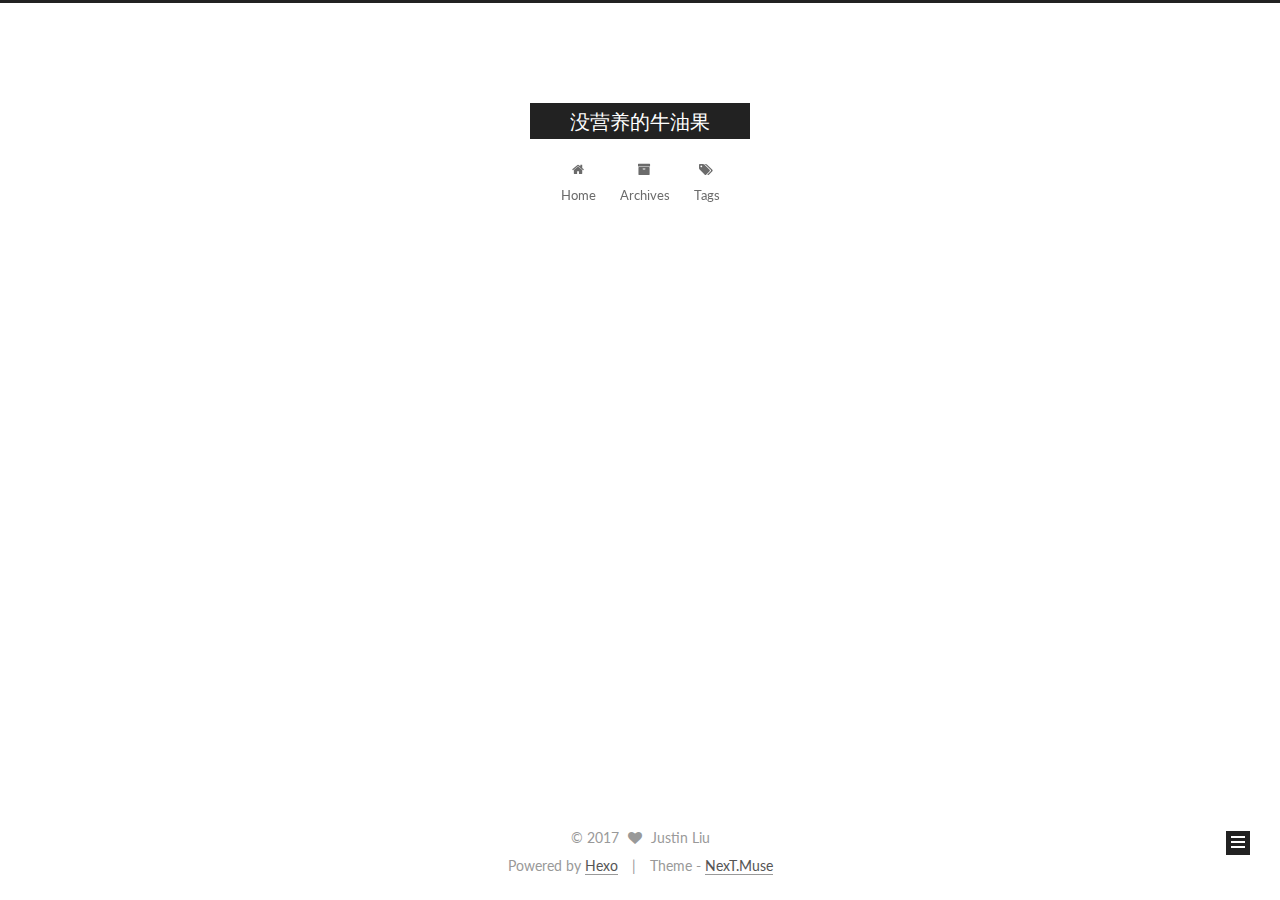
<file: index.html>
<!DOCTYPE html>



  


<html class="theme-next muse use-motion" lang="">
<head>
  <meta charset="UTF-8"/>
<meta http-equiv="X-UA-Compatible" content="IE=edge" />
<meta name="viewport" content="width=device-width, initial-scale=1, maximum-scale=1"/>
<meta name="theme-color" content="#222">









<meta http-equiv="Cache-Control" content="no-transform" />
<meta http-equiv="Cache-Control" content="no-siteapp" />















  
  
  <link href="/lib/fancybox/source/jquery.fancybox.css?v=2.1.5" rel="stylesheet" type="text/css" />




  
  
  
  

  
    
    
  

  

  

  

  

  
    
    
    <link href="//fonts.googleapis.com/css?family=Lato:300,300italic,400,400italic,700,700italic&subset=latin,latin-ext" rel="stylesheet" type="text/css">
  






<link href="/lib/font-awesome/css/font-awesome.min.css?v=4.6.2" rel="stylesheet" type="text/css" />

<link href="/css/main.css?v=5.1.2" rel="stylesheet" type="text/css" />


  <meta name="keywords" content="Hexo, NexT" />








  <link rel="shortcut icon" type="image/x-icon" href="/favicon.ico?v=5.1.2" />






<meta name="description" content="WTF">
<meta property="og:type" content="website">
<meta property="og:title" content="没营养的牛油果">
<meta property="og:url" content="http://yoursite.com/index.html">
<meta property="og:site_name" content="没营养的牛油果">
<meta property="og:description" content="WTF">
<meta name="twitter:card" content="summary">
<meta name="twitter:title" content="没营养的牛油果">
<meta name="twitter:description" content="WTF">



<script type="text/javascript" id="hexo.configurations">
  var NexT = window.NexT || {};
  var CONFIG = {
    root: '/',
    scheme: 'Muse',
    sidebar: {"position":"left","display":"post","offset":12,"offset_float":12,"b2t":false,"scrollpercent":false,"onmobile":false},
    fancybox: true,
    tabs: true,
    motion: true,
    duoshuo: {
      userId: '0',
      author: 'Author'
    },
    algolia: {
      applicationID: '',
      apiKey: '',
      indexName: '',
      hits: {"per_page":10},
      labels: {"input_placeholder":"Search for Posts","hits_empty":"We didn't find any results for the search: ${query}","hits_stats":"${hits} results found in ${time} ms"}
    }
  };
</script>



  <link rel="canonical" href="http://yoursite.com/"/>





  <title>没营养的牛油果</title>
  














</head>

<body itemscope itemtype="http://schema.org/WebPage" lang="">

  
  
    
  

  <div class="container sidebar-position-left 
   page-home 
 ">
    <div class="headband"></div>

    <header id="header" class="header" itemscope itemtype="http://schema.org/WPHeader">
      <div class="header-inner"><div class="site-brand-wrapper">
  <div class="site-meta ">
    

    <div class="custom-logo-site-title">
      <a href="/"  class="brand" rel="start">
        <span class="logo-line-before"><i></i></span>
        <span class="site-title">没营养的牛油果</span>
        <span class="logo-line-after"><i></i></span>
      </a>
    </div>
      
        <p class="site-subtitle"></p>
      
  </div>

  <div class="site-nav-toggle">
    <button>
      <span class="btn-bar"></span>
      <span class="btn-bar"></span>
      <span class="btn-bar"></span>
    </button>
  </div>
</div>

<nav class="site-nav">
  

  
    <ul id="menu" class="menu">
      
        
        <li class="menu-item menu-item-home">
          <a href="/" rel="section">
            
              <i class="menu-item-icon fa fa-fw fa-home"></i> <br />
            
            Home
          </a>
        </li>
      
        
        <li class="menu-item menu-item-archives">
          <a href="/archives/" rel="section">
            
              <i class="menu-item-icon fa fa-fw fa-archive"></i> <br />
            
            Archives
          </a>
        </li>
      
        
        <li class="menu-item menu-item-tags">
          <a href="/tags/" rel="section">
            
              <i class="menu-item-icon fa fa-fw fa-tags"></i> <br />
            
            Tags
          </a>
        </li>
      

      
    </ul>
  

  
</nav>



 </div>
    </header>

    <main id="main" class="main">
      <div class="main-inner">
        <div class="content-wrap">
          <div id="content" class="content">
            
  <section id="posts" class="posts-expand">
    
      

  

  
  
  

  <article class="post post-type-normal" itemscope itemtype="http://schema.org/Article">
  
  
  
  <div class="post-block">
    <link itemprop="mainEntityOfPage" href="http://yoursite.com/2017/08/03/helloworld/">

    <span hidden itemprop="author" itemscope itemtype="http://schema.org/Person">
      <meta itemprop="name" content="Justin Liu">
      <meta itemprop="description" content="">
      <meta itemprop="image" content="/images/avatar.gif">
    </span>

    <span hidden itemprop="publisher" itemscope itemtype="http://schema.org/Organization">
      <meta itemprop="name" content="没营养的牛油果">
    </span>

    
      <header class="post-header">

        
        
          <h1 class="post-title" itemprop="name headline">
                
                <a class="post-title-link" href="/2017/08/03/helloworld/" itemprop="url">helloworld</a></h1>
        

        <div class="post-meta">
          <span class="post-time">
            
              <span class="post-meta-item-icon">
                <i class="fa fa-calendar-o"></i>
              </span>
              
                <span class="post-meta-item-text">Posted on</span>
              
              <time title="Post created" itemprop="dateCreated datePublished" datetime="2017-08-03T15:44:19+08:00">
                2017-08-03
              </time>
            

            

            
          </span>

          

          
            
          

          
          

          

          

          

        </div>
      </header>
    

    
    
    
    <div class="post-body" itemprop="articleBody">

      
      

      
        
          
            <p>HELLO WORLD</p>

          
        
      
    </div>
    
    
    

    

    

    

    <footer class="post-footer">
      

      

      

      
      
        <div class="post-eof"></div>
      
    </footer>
  </div>
  
  
  
  </article>


    
  </section>

  


          </div>
          


          

        </div>
        
          
  
  <div class="sidebar-toggle">
    <div class="sidebar-toggle-line-wrap">
      <span class="sidebar-toggle-line sidebar-toggle-line-first"></span>
      <span class="sidebar-toggle-line sidebar-toggle-line-middle"></span>
      <span class="sidebar-toggle-line sidebar-toggle-line-last"></span>
    </div>
  </div>

  <aside id="sidebar" class="sidebar">
    
    <div class="sidebar-inner">

      

      

      <section class="site-overview sidebar-panel sidebar-panel-active">
        <div class="site-author motion-element" itemprop="author" itemscope itemtype="http://schema.org/Person">
          <img class="site-author-image" itemprop="image"
               src="/images/avatar.gif"
               alt="Justin Liu" />
          <p class="site-author-name" itemprop="name">Justin Liu</p>
           
              <p class="site-description motion-element" itemprop="description">WTF</p>
          
        </div>
        <nav class="site-state motion-element">

          
            <div class="site-state-item site-state-posts">
              <a href="/archives/">
                <span class="site-state-item-count">1</span>
                <span class="site-state-item-name">posts</span>
              </a>
            </div>
          

          

          

        </nav>

        

        <div class="links-of-author motion-element">
          
        </div>

        
        

        
        

        


      </section>

      

      

    </div>
  </aside>


        
      </div>
    </main>

    <footer id="footer" class="footer">
      <div class="footer-inner">
        <div class="copyright" >
  
  &copy; 
  <span itemprop="copyrightYear">2017</span>
  <span class="with-love">
    <i class="fa fa-heart"></i>
  </span>
  <span class="author" itemprop="copyrightHolder">Justin Liu</span>
</div>


<div class="powered-by">
  Powered by <a class="theme-link" href="https://hexo.io">Hexo</a>
</div>

<div class="theme-info">
  Theme -
  <a class="theme-link" href="https://github.com/iissnan/hexo-theme-next">
    NexT.Muse
  </a>
</div>


        

        
      </div>
    </footer>

    
      <div class="back-to-top">
        <i class="fa fa-arrow-up"></i>
        
      </div>
    

  </div>

  

<script type="text/javascript">
  if (Object.prototype.toString.call(window.Promise) !== '[object Function]') {
    window.Promise = null;
  }
</script>









  












  
  <script type="text/javascript" src="/lib/jquery/index.js?v=2.1.3"></script>

  
  <script type="text/javascript" src="/lib/fastclick/lib/fastclick.min.js?v=1.0.6"></script>

  
  <script type="text/javascript" src="/lib/jquery_lazyload/jquery.lazyload.js?v=1.9.7"></script>

  
  <script type="text/javascript" src="/lib/velocity/velocity.min.js?v=1.2.1"></script>

  
  <script type="text/javascript" src="/lib/velocity/velocity.ui.min.js?v=1.2.1"></script>

  
  <script type="text/javascript" src="/lib/fancybox/source/jquery.fancybox.pack.js?v=2.1.5"></script>


  


  <script type="text/javascript" src="/js/src/utils.js?v=5.1.2"></script>

  <script type="text/javascript" src="/js/src/motion.js?v=5.1.2"></script>



  
  

  
    <script type="text/javascript" src="/js/src/scrollspy.js?v=5.1.2"></script>
<script type="text/javascript" src="/js/src/post-details.js?v=5.1.2"></script>

  

  


  <script type="text/javascript" src="/js/src/bootstrap.js?v=5.1.2"></script>



  


  




	





  





  






  





  

  

  

  

  

  

</body>
</html>
</file>
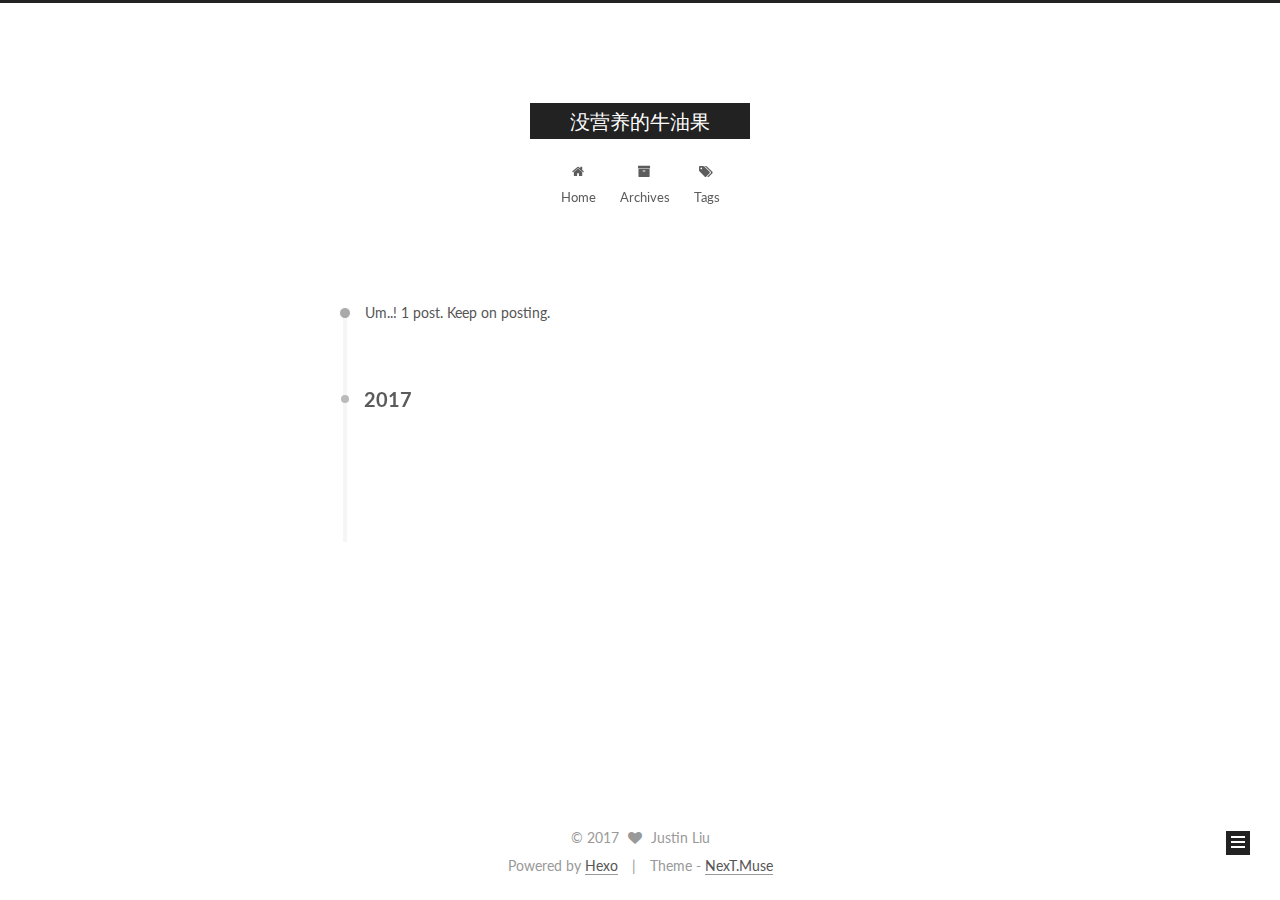
<file: archives/index.html>
<!DOCTYPE html>



  


<html class="theme-next muse use-motion" lang="">
<head>
  <meta charset="UTF-8"/>
<meta http-equiv="X-UA-Compatible" content="IE=edge" />
<meta name="viewport" content="width=device-width, initial-scale=1, maximum-scale=1"/>
<meta name="theme-color" content="#222">









<meta http-equiv="Cache-Control" content="no-transform" />
<meta http-equiv="Cache-Control" content="no-siteapp" />















  
  
  <link href="/lib/fancybox/source/jquery.fancybox.css?v=2.1.5" rel="stylesheet" type="text/css" />




  
  
  
  

  
    
    
  

  

  

  

  

  
    
    
    <link href="//fonts.googleapis.com/css?family=Lato:300,300italic,400,400italic,700,700italic&subset=latin,latin-ext" rel="stylesheet" type="text/css">
  






<link href="/lib/font-awesome/css/font-awesome.min.css?v=4.6.2" rel="stylesheet" type="text/css" />

<link href="/css/main.css?v=5.1.2" rel="stylesheet" type="text/css" />


  <meta name="keywords" content="Hexo, NexT" />








  <link rel="shortcut icon" type="image/x-icon" href="/favicon.ico?v=5.1.2" />






<meta name="description" content="WTF">
<meta property="og:type" content="website">
<meta property="og:title" content="没营养的牛油果">
<meta property="og:url" content="http://yoursite.com/archives/index.html">
<meta property="og:site_name" content="没营养的牛油果">
<meta property="og:description" content="WTF">
<meta name="twitter:card" content="summary">
<meta name="twitter:title" content="没营养的牛油果">
<meta name="twitter:description" content="WTF">



<script type="text/javascript" id="hexo.configurations">
  var NexT = window.NexT || {};
  var CONFIG = {
    root: '/',
    scheme: 'Muse',
    sidebar: {"position":"left","display":"post","offset":12,"offset_float":12,"b2t":false,"scrollpercent":false,"onmobile":false},
    fancybox: true,
    tabs: true,
    motion: true,
    duoshuo: {
      userId: '0',
      author: 'Author'
    },
    algolia: {
      applicationID: '',
      apiKey: '',
      indexName: '',
      hits: {"per_page":10},
      labels: {"input_placeholder":"Search for Posts","hits_empty":"We didn't find any results for the search: ${query}","hits_stats":"${hits} results found in ${time} ms"}
    }
  };
</script>



  <link rel="canonical" href="http://yoursite.com/archives/"/>





  <title>Archive | 没营养的牛油果</title>
  














</head>

<body itemscope itemtype="http://schema.org/WebPage" lang="">

  
  
    
  

  <div class="container sidebar-position-left  page-archive  ">
    <div class="headband"></div>

    <header id="header" class="header" itemscope itemtype="http://schema.org/WPHeader">
      <div class="header-inner"><div class="site-brand-wrapper">
  <div class="site-meta ">
    

    <div class="custom-logo-site-title">
      <a href="/"  class="brand" rel="start">
        <span class="logo-line-before"><i></i></span>
        <span class="site-title">没营养的牛油果</span>
        <span class="logo-line-after"><i></i></span>
      </a>
    </div>
      
        <p class="site-subtitle"></p>
      
  </div>

  <div class="site-nav-toggle">
    <button>
      <span class="btn-bar"></span>
      <span class="btn-bar"></span>
      <span class="btn-bar"></span>
    </button>
  </div>
</div>

<nav class="site-nav">
  

  
    <ul id="menu" class="menu">
      
        
        <li class="menu-item menu-item-home">
          <a href="/" rel="section">
            
              <i class="menu-item-icon fa fa-fw fa-home"></i> <br />
            
            Home
          </a>
        </li>
      
        
        <li class="menu-item menu-item-archives">
          <a href="/archives/" rel="section">
            
              <i class="menu-item-icon fa fa-fw fa-archive"></i> <br />
            
            Archives
          </a>
        </li>
      
        
        <li class="menu-item menu-item-tags">
          <a href="/tags/" rel="section">
            
              <i class="menu-item-icon fa fa-fw fa-tags"></i> <br />
            
            Tags
          </a>
        </li>
      

      
    </ul>
  

  
</nav>



 </div>
    </header>

    <main id="main" class="main">
      <div class="main-inner">
        <div class="content-wrap">
          <div id="content" class="content">
            

  
  
  
  <div class="post-block archive">
    <div id="posts" class="posts-collapse">
      <span class="archive-move-on"></span>

      <span class="archive-page-counter">
        
        
        
          
        
        Um..! 1 post. Keep on posting.
      </span>

      

        
        
        

        
          
          <div class="collection-title">
            <h2 class="archive-year motion-element" id="archive-year-2017">2017</h2>
          </div>
        
        

        

  <article class="post post-type-normal" itemscope itemtype="http://schema.org/Article">
    <header class="post-header">

      <h2 class="post-title">
        
            <a class="post-title-link" href="/2017/08/03/helloworld/" itemprop="url">
              
                <span itemprop="name">helloworld</span>
              
            </a>
        
      </h2>

      <div class="post-meta">
        <time class="post-time" itemprop="dateCreated"
              datetime="2017-08-03T15:44:19+08:00"
              content="2017-08-03" >
          08-03
        </time>
      </div>

    </header>
  </article>



      

    </div>
  </div>
  
  
  

  



          </div>
          


          

        </div>
        
          
  
  <div class="sidebar-toggle">
    <div class="sidebar-toggle-line-wrap">
      <span class="sidebar-toggle-line sidebar-toggle-line-first"></span>
      <span class="sidebar-toggle-line sidebar-toggle-line-middle"></span>
      <span class="sidebar-toggle-line sidebar-toggle-line-last"></span>
    </div>
  </div>

  <aside id="sidebar" class="sidebar">
    
    <div class="sidebar-inner">

      

      

      <section class="site-overview sidebar-panel sidebar-panel-active">
        <div class="site-author motion-element" itemprop="author" itemscope itemtype="http://schema.org/Person">
          <img class="site-author-image" itemprop="image"
               src="/images/avatar.gif"
               alt="Justin Liu" />
          <p class="site-author-name" itemprop="name">Justin Liu</p>
           
              <p class="site-description motion-element" itemprop="description">WTF</p>
          
        </div>
        <nav class="site-state motion-element">

          
            <div class="site-state-item site-state-posts">
              <a href="/archives/">
                <span class="site-state-item-count">1</span>
                <span class="site-state-item-name">posts</span>
              </a>
            </div>
          

          

          

        </nav>

        

        <div class="links-of-author motion-element">
          
        </div>

        
        

        
        

        


      </section>

      

      

    </div>
  </aside>


        
      </div>
    </main>

    <footer id="footer" class="footer">
      <div class="footer-inner">
        <div class="copyright" >
  
  &copy; 
  <span itemprop="copyrightYear">2017</span>
  <span class="with-love">
    <i class="fa fa-heart"></i>
  </span>
  <span class="author" itemprop="copyrightHolder">Justin Liu</span>
</div>


<div class="powered-by">
  Powered by <a class="theme-link" href="https://hexo.io">Hexo</a>
</div>

<div class="theme-info">
  Theme -
  <a class="theme-link" href="https://github.com/iissnan/hexo-theme-next">
    NexT.Muse
  </a>
</div>


        

        
      </div>
    </footer>

    
      <div class="back-to-top">
        <i class="fa fa-arrow-up"></i>
        
      </div>
    

  </div>

  

<script type="text/javascript">
  if (Object.prototype.toString.call(window.Promise) !== '[object Function]') {
    window.Promise = null;
  }
</script>









  












  
  <script type="text/javascript" src="/lib/jquery/index.js?v=2.1.3"></script>

  
  <script type="text/javascript" src="/lib/fastclick/lib/fastclick.min.js?v=1.0.6"></script>

  
  <script type="text/javascript" src="/lib/jquery_lazyload/jquery.lazyload.js?v=1.9.7"></script>

  
  <script type="text/javascript" src="/lib/velocity/velocity.min.js?v=1.2.1"></script>

  
  <script type="text/javascript" src="/lib/velocity/velocity.ui.min.js?v=1.2.1"></script>

  
  <script type="text/javascript" src="/lib/fancybox/source/jquery.fancybox.pack.js?v=2.1.5"></script>


  


  <script type="text/javascript" src="/js/src/utils.js?v=5.1.2"></script>

  <script type="text/javascript" src="/js/src/motion.js?v=5.1.2"></script>



  
  

  
  
    <script type="text/javascript" id="motion.page.archive">
      $('.archive-year').velocity('transition.slideLeftIn');
    </script>
  


  


  <script type="text/javascript" src="/js/src/bootstrap.js?v=5.1.2"></script>



  


  




	





  





  






  





  

  

  

  

  

  

</body>
</html>
</file>
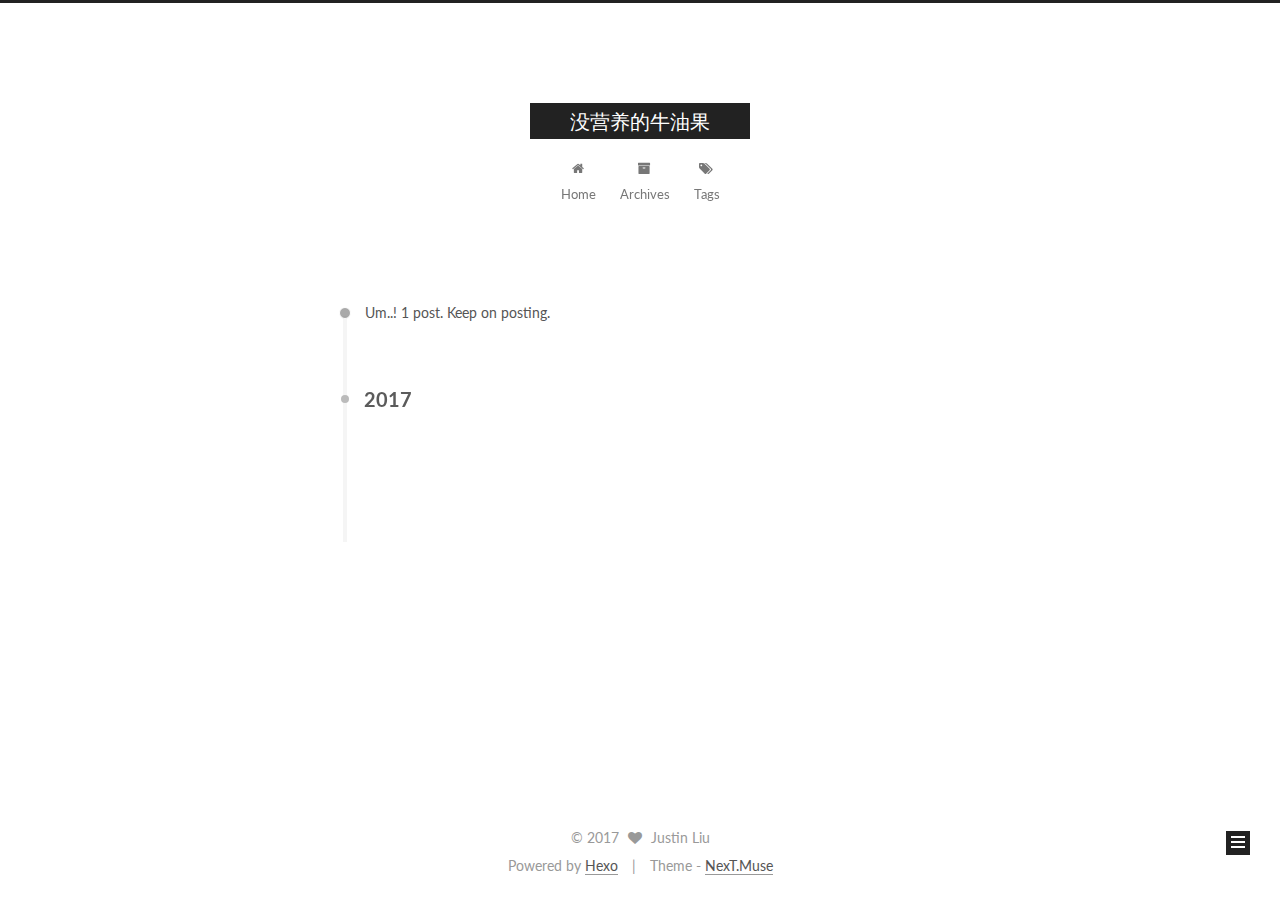
<file: archives/2017/index.html>
<!DOCTYPE html>



  


<html class="theme-next muse use-motion" lang="">
<head>
  <meta charset="UTF-8"/>
<meta http-equiv="X-UA-Compatible" content="IE=edge" />
<meta name="viewport" content="width=device-width, initial-scale=1, maximum-scale=1"/>
<meta name="theme-color" content="#222">









<meta http-equiv="Cache-Control" content="no-transform" />
<meta http-equiv="Cache-Control" content="no-siteapp" />















  
  
  <link href="/lib/fancybox/source/jquery.fancybox.css?v=2.1.5" rel="stylesheet" type="text/css" />




  
  
  
  

  
    
    
  

  

  

  

  

  
    
    
    <link href="//fonts.googleapis.com/css?family=Lato:300,300italic,400,400italic,700,700italic&subset=latin,latin-ext" rel="stylesheet" type="text/css">
  






<link href="/lib/font-awesome/css/font-awesome.min.css?v=4.6.2" rel="stylesheet" type="text/css" />

<link href="/css/main.css?v=5.1.2" rel="stylesheet" type="text/css" />


  <meta name="keywords" content="Hexo, NexT" />








  <link rel="shortcut icon" type="image/x-icon" href="/favicon.ico?v=5.1.2" />






<meta name="description" content="WTF">
<meta property="og:type" content="website">
<meta property="og:title" content="没营养的牛油果">
<meta property="og:url" content="http://yoursite.com/archives/2017/index.html">
<meta property="og:site_name" content="没营养的牛油果">
<meta property="og:description" content="WTF">
<meta name="twitter:card" content="summary">
<meta name="twitter:title" content="没营养的牛油果">
<meta name="twitter:description" content="WTF">



<script type="text/javascript" id="hexo.configurations">
  var NexT = window.NexT || {};
  var CONFIG = {
    root: '/',
    scheme: 'Muse',
    sidebar: {"position":"left","display":"post","offset":12,"offset_float":12,"b2t":false,"scrollpercent":false,"onmobile":false},
    fancybox: true,
    tabs: true,
    motion: true,
    duoshuo: {
      userId: '0',
      author: 'Author'
    },
    algolia: {
      applicationID: '',
      apiKey: '',
      indexName: '',
      hits: {"per_page":10},
      labels: {"input_placeholder":"Search for Posts","hits_empty":"We didn't find any results for the search: ${query}","hits_stats":"${hits} results found in ${time} ms"}
    }
  };
</script>



  <link rel="canonical" href="http://yoursite.com/archives/2017/"/>





  <title>Archive | 没营养的牛油果</title>
  














</head>

<body itemscope itemtype="http://schema.org/WebPage" lang="">

  
  
    
  

  <div class="container sidebar-position-left  page-archive  ">
    <div class="headband"></div>

    <header id="header" class="header" itemscope itemtype="http://schema.org/WPHeader">
      <div class="header-inner"><div class="site-brand-wrapper">
  <div class="site-meta ">
    

    <div class="custom-logo-site-title">
      <a href="/"  class="brand" rel="start">
        <span class="logo-line-before"><i></i></span>
        <span class="site-title">没营养的牛油果</span>
        <span class="logo-line-after"><i></i></span>
      </a>
    </div>
      
        <p class="site-subtitle"></p>
      
  </div>

  <div class="site-nav-toggle">
    <button>
      <span class="btn-bar"></span>
      <span class="btn-bar"></span>
      <span class="btn-bar"></span>
    </button>
  </div>
</div>

<nav class="site-nav">
  

  
    <ul id="menu" class="menu">
      
        
        <li class="menu-item menu-item-home">
          <a href="/" rel="section">
            
              <i class="menu-item-icon fa fa-fw fa-home"></i> <br />
            
            Home
          </a>
        </li>
      
        
        <li class="menu-item menu-item-archives">
          <a href="/archives/" rel="section">
            
              <i class="menu-item-icon fa fa-fw fa-archive"></i> <br />
            
            Archives
          </a>
        </li>
      
        
        <li class="menu-item menu-item-tags">
          <a href="/tags/" rel="section">
            
              <i class="menu-item-icon fa fa-fw fa-tags"></i> <br />
            
            Tags
          </a>
        </li>
      

      
    </ul>
  

  
</nav>



 </div>
    </header>

    <main id="main" class="main">
      <div class="main-inner">
        <div class="content-wrap">
          <div id="content" class="content">
            

  
  
  
  <div class="post-block archive">
    <div id="posts" class="posts-collapse">
      <span class="archive-move-on"></span>

      <span class="archive-page-counter">
        
        
        
          
        
        Um..! 1 post. Keep on posting.
      </span>

      

        
        
        

        
          
          <div class="collection-title">
            <h2 class="archive-year motion-element" id="archive-year-2017">2017</h2>
          </div>
        
        

        

  <article class="post post-type-normal" itemscope itemtype="http://schema.org/Article">
    <header class="post-header">

      <h2 class="post-title">
        
            <a class="post-title-link" href="/2017/08/03/helloworld/" itemprop="url">
              
                <span itemprop="name">helloworld</span>
              
            </a>
        
      </h2>

      <div class="post-meta">
        <time class="post-time" itemprop="dateCreated"
              datetime="2017-08-03T15:44:19+08:00"
              content="2017-08-03" >
          08-03
        </time>
      </div>

    </header>
  </article>



      

    </div>
  </div>
  
  
  

  



          </div>
          


          

        </div>
        
          
  
  <div class="sidebar-toggle">
    <div class="sidebar-toggle-line-wrap">
      <span class="sidebar-toggle-line sidebar-toggle-line-first"></span>
      <span class="sidebar-toggle-line sidebar-toggle-line-middle"></span>
      <span class="sidebar-toggle-line sidebar-toggle-line-last"></span>
    </div>
  </div>

  <aside id="sidebar" class="sidebar">
    
    <div class="sidebar-inner">

      

      

      <section class="site-overview sidebar-panel sidebar-panel-active">
        <div class="site-author motion-element" itemprop="author" itemscope itemtype="http://schema.org/Person">
          <img class="site-author-image" itemprop="image"
               src="/images/avatar.gif"
               alt="Justin Liu" />
          <p class="site-author-name" itemprop="name">Justin Liu</p>
           
              <p class="site-description motion-element" itemprop="description">WTF</p>
          
        </div>
        <nav class="site-state motion-element">

          
            <div class="site-state-item site-state-posts">
              <a href="/archives/">
                <span class="site-state-item-count">1</span>
                <span class="site-state-item-name">posts</span>
              </a>
            </div>
          

          

          

        </nav>

        

        <div class="links-of-author motion-element">
          
        </div>

        
        

        
        

        


      </section>

      

      

    </div>
  </aside>


        
      </div>
    </main>

    <footer id="footer" class="footer">
      <div class="footer-inner">
        <div class="copyright" >
  
  &copy; 
  <span itemprop="copyrightYear">2017</span>
  <span class="with-love">
    <i class="fa fa-heart"></i>
  </span>
  <span class="author" itemprop="copyrightHolder">Justin Liu</span>
</div>


<div class="powered-by">
  Powered by <a class="theme-link" href="https://hexo.io">Hexo</a>
</div>

<div class="theme-info">
  Theme -
  <a class="theme-link" href="https://github.com/iissnan/hexo-theme-next">
    NexT.Muse
  </a>
</div>


        

        
      </div>
    </footer>

    
      <div class="back-to-top">
        <i class="fa fa-arrow-up"></i>
        
      </div>
    

  </div>

  

<script type="text/javascript">
  if (Object.prototype.toString.call(window.Promise) !== '[object Function]') {
    window.Promise = null;
  }
</script>









  












  
  <script type="text/javascript" src="/lib/jquery/index.js?v=2.1.3"></script>

  
  <script type="text/javascript" src="/lib/fastclick/lib/fastclick.min.js?v=1.0.6"></script>

  
  <script type="text/javascript" src="/lib/jquery_lazyload/jquery.lazyload.js?v=1.9.7"></script>

  
  <script type="text/javascript" src="/lib/velocity/velocity.min.js?v=1.2.1"></script>

  
  <script type="text/javascript" src="/lib/velocity/velocity.ui.min.js?v=1.2.1"></script>

  
  <script type="text/javascript" src="/lib/fancybox/source/jquery.fancybox.pack.js?v=2.1.5"></script>


  


  <script type="text/javascript" src="/js/src/utils.js?v=5.1.2"></script>

  <script type="text/javascript" src="/js/src/motion.js?v=5.1.2"></script>



  
  

  
  
    <script type="text/javascript" id="motion.page.archive">
      $('.archive-year').velocity('transition.slideLeftIn');
    </script>
  


  


  <script type="text/javascript" src="/js/src/bootstrap.js?v=5.1.2"></script>



  


  




	





  





  






  





  

  

  

  

  

  

</body>
</html>
</file>
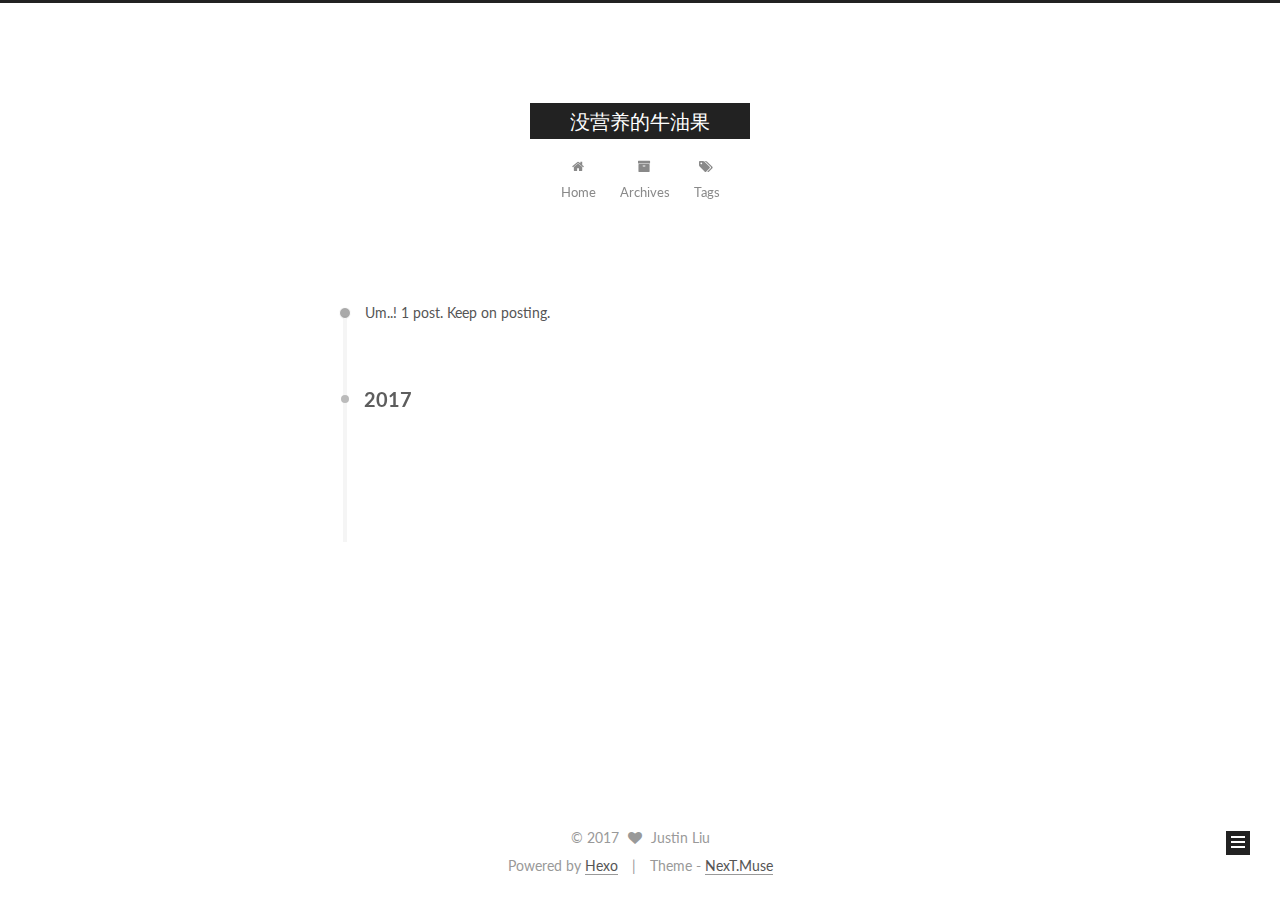
<file: archives/2017/08/index.html>
<!DOCTYPE html>



  


<html class="theme-next muse use-motion" lang="">
<head>
  <meta charset="UTF-8"/>
<meta http-equiv="X-UA-Compatible" content="IE=edge" />
<meta name="viewport" content="width=device-width, initial-scale=1, maximum-scale=1"/>
<meta name="theme-color" content="#222">









<meta http-equiv="Cache-Control" content="no-transform" />
<meta http-equiv="Cache-Control" content="no-siteapp" />















  
  
  <link href="/lib/fancybox/source/jquery.fancybox.css?v=2.1.5" rel="stylesheet" type="text/css" />




  
  
  
  

  
    
    
  

  

  

  

  

  
    
    
    <link href="//fonts.googleapis.com/css?family=Lato:300,300italic,400,400italic,700,700italic&subset=latin,latin-ext" rel="stylesheet" type="text/css">
  






<link href="/lib/font-awesome/css/font-awesome.min.css?v=4.6.2" rel="stylesheet" type="text/css" />

<link href="/css/main.css?v=5.1.2" rel="stylesheet" type="text/css" />


  <meta name="keywords" content="Hexo, NexT" />








  <link rel="shortcut icon" type="image/x-icon" href="/favicon.ico?v=5.1.2" />






<meta name="description" content="WTF">
<meta property="og:type" content="website">
<meta property="og:title" content="没营养的牛油果">
<meta property="og:url" content="http://yoursite.com/archives/2017/08/index.html">
<meta property="og:site_name" content="没营养的牛油果">
<meta property="og:description" content="WTF">
<meta name="twitter:card" content="summary">
<meta name="twitter:title" content="没营养的牛油果">
<meta name="twitter:description" content="WTF">



<script type="text/javascript" id="hexo.configurations">
  var NexT = window.NexT || {};
  var CONFIG = {
    root: '/',
    scheme: 'Muse',
    sidebar: {"position":"left","display":"post","offset":12,"offset_float":12,"b2t":false,"scrollpercent":false,"onmobile":false},
    fancybox: true,
    tabs: true,
    motion: true,
    duoshuo: {
      userId: '0',
      author: 'Author'
    },
    algolia: {
      applicationID: '',
      apiKey: '',
      indexName: '',
      hits: {"per_page":10},
      labels: {"input_placeholder":"Search for Posts","hits_empty":"We didn't find any results for the search: ${query}","hits_stats":"${hits} results found in ${time} ms"}
    }
  };
</script>



  <link rel="canonical" href="http://yoursite.com/archives/2017/08/"/>





  <title>Archive | 没营养的牛油果</title>
  














</head>

<body itemscope itemtype="http://schema.org/WebPage" lang="">

  
  
    
  

  <div class="container sidebar-position-left  page-archive  ">
    <div class="headband"></div>

    <header id="header" class="header" itemscope itemtype="http://schema.org/WPHeader">
      <div class="header-inner"><div class="site-brand-wrapper">
  <div class="site-meta ">
    

    <div class="custom-logo-site-title">
      <a href="/"  class="brand" rel="start">
        <span class="logo-line-before"><i></i></span>
        <span class="site-title">没营养的牛油果</span>
        <span class="logo-line-after"><i></i></span>
      </a>
    </div>
      
        <p class="site-subtitle"></p>
      
  </div>

  <div class="site-nav-toggle">
    <button>
      <span class="btn-bar"></span>
      <span class="btn-bar"></span>
      <span class="btn-bar"></span>
    </button>
  </div>
</div>

<nav class="site-nav">
  

  
    <ul id="menu" class="menu">
      
        
        <li class="menu-item menu-item-home">
          <a href="/" rel="section">
            
              <i class="menu-item-icon fa fa-fw fa-home"></i> <br />
            
            Home
          </a>
        </li>
      
        
        <li class="menu-item menu-item-archives">
          <a href="/archives/" rel="section">
            
              <i class="menu-item-icon fa fa-fw fa-archive"></i> <br />
            
            Archives
          </a>
        </li>
      
        
        <li class="menu-item menu-item-tags">
          <a href="/tags/" rel="section">
            
              <i class="menu-item-icon fa fa-fw fa-tags"></i> <br />
            
            Tags
          </a>
        </li>
      

      
    </ul>
  

  
</nav>



 </div>
    </header>

    <main id="main" class="main">
      <div class="main-inner">
        <div class="content-wrap">
          <div id="content" class="content">
            

  
  
  
  <div class="post-block archive">
    <div id="posts" class="posts-collapse">
      <span class="archive-move-on"></span>

      <span class="archive-page-counter">
        
        
        
          
        
        Um..! 1 post. Keep on posting.
      </span>

      

        
        
        

        
          
          <div class="collection-title">
            <h2 class="archive-year motion-element" id="archive-year-2017">2017</h2>
          </div>
        
        

        

  <article class="post post-type-normal" itemscope itemtype="http://schema.org/Article">
    <header class="post-header">

      <h2 class="post-title">
        
            <a class="post-title-link" href="/2017/08/03/helloworld/" itemprop="url">
              
                <span itemprop="name">helloworld</span>
              
            </a>
        
      </h2>

      <div class="post-meta">
        <time class="post-time" itemprop="dateCreated"
              datetime="2017-08-03T15:44:19+08:00"
              content="2017-08-03" >
          08-03
        </time>
      </div>

    </header>
  </article>



      

    </div>
  </div>
  
  
  

  



          </div>
          


          

        </div>
        
          
  
  <div class="sidebar-toggle">
    <div class="sidebar-toggle-line-wrap">
      <span class="sidebar-toggle-line sidebar-toggle-line-first"></span>
      <span class="sidebar-toggle-line sidebar-toggle-line-middle"></span>
      <span class="sidebar-toggle-line sidebar-toggle-line-last"></span>
    </div>
  </div>

  <aside id="sidebar" class="sidebar">
    
    <div class="sidebar-inner">

      

      

      <section class="site-overview sidebar-panel sidebar-panel-active">
        <div class="site-author motion-element" itemprop="author" itemscope itemtype="http://schema.org/Person">
          <img class="site-author-image" itemprop="image"
               src="/images/avatar.gif"
               alt="Justin Liu" />
          <p class="site-author-name" itemprop="name">Justin Liu</p>
           
              <p class="site-description motion-element" itemprop="description">WTF</p>
          
        </div>
        <nav class="site-state motion-element">

          
            <div class="site-state-item site-state-posts">
              <a href="/archives/">
                <span class="site-state-item-count">1</span>
                <span class="site-state-item-name">posts</span>
              </a>
            </div>
          

          

          

        </nav>

        

        <div class="links-of-author motion-element">
          
        </div>

        
        

        
        

        


      </section>

      

      

    </div>
  </aside>


        
      </div>
    </main>

    <footer id="footer" class="footer">
      <div class="footer-inner">
        <div class="copyright" >
  
  &copy; 
  <span itemprop="copyrightYear">2017</span>
  <span class="with-love">
    <i class="fa fa-heart"></i>
  </span>
  <span class="author" itemprop="copyrightHolder">Justin Liu</span>
</div>


<div class="powered-by">
  Powered by <a class="theme-link" href="https://hexo.io">Hexo</a>
</div>

<div class="theme-info">
  Theme -
  <a class="theme-link" href="https://github.com/iissnan/hexo-theme-next">
    NexT.Muse
  </a>
</div>


        

        
      </div>
    </footer>

    
      <div class="back-to-top">
        <i class="fa fa-arrow-up"></i>
        
      </div>
    

  </div>

  

<script type="text/javascript">
  if (Object.prototype.toString.call(window.Promise) !== '[object Function]') {
    window.Promise = null;
  }
</script>









  












  
  <script type="text/javascript" src="/lib/jquery/index.js?v=2.1.3"></script>

  
  <script type="text/javascript" src="/lib/fastclick/lib/fastclick.min.js?v=1.0.6"></script>

  
  <script type="text/javascript" src="/lib/jquery_lazyload/jquery.lazyload.js?v=1.9.7"></script>

  
  <script type="text/javascript" src="/lib/velocity/velocity.min.js?v=1.2.1"></script>

  
  <script type="text/javascript" src="/lib/velocity/velocity.ui.min.js?v=1.2.1"></script>

  
  <script type="text/javascript" src="/lib/fancybox/source/jquery.fancybox.pack.js?v=2.1.5"></script>


  


  <script type="text/javascript" src="/js/src/utils.js?v=5.1.2"></script>

  <script type="text/javascript" src="/js/src/motion.js?v=5.1.2"></script>



  
  

  
  
    <script type="text/javascript" id="motion.page.archive">
      $('.archive-year').velocity('transition.slideLeftIn');
    </script>
  


  


  <script type="text/javascript" src="/js/src/bootstrap.js?v=5.1.2"></script>



  


  




	





  





  






  





  

  

  

  

  

  

</body>
</html>
</file>
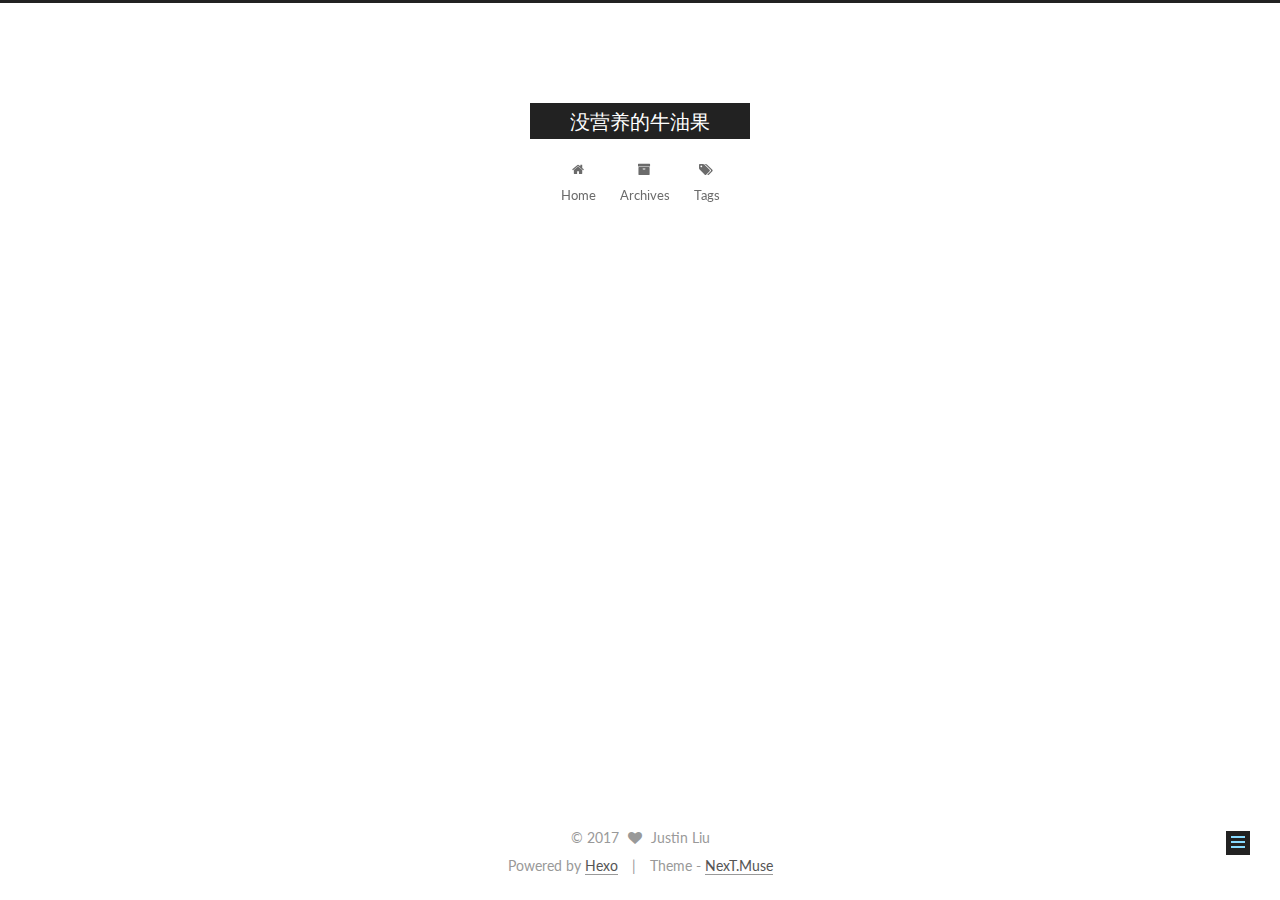
<file: 2017/08/03/helloworld/index.html>
<!DOCTYPE html>



  


<html class="theme-next muse use-motion" lang="">
<head>
  <meta charset="UTF-8"/>
<meta http-equiv="X-UA-Compatible" content="IE=edge" />
<meta name="viewport" content="width=device-width, initial-scale=1, maximum-scale=1"/>
<meta name="theme-color" content="#222">









<meta http-equiv="Cache-Control" content="no-transform" />
<meta http-equiv="Cache-Control" content="no-siteapp" />















  
  
  <link href="/lib/fancybox/source/jquery.fancybox.css?v=2.1.5" rel="stylesheet" type="text/css" />




  
  
  
  

  
    
    
  

  

  

  

  

  
    
    
    <link href="//fonts.googleapis.com/css?family=Lato:300,300italic,400,400italic,700,700italic&subset=latin,latin-ext" rel="stylesheet" type="text/css">
  






<link href="/lib/font-awesome/css/font-awesome.min.css?v=4.6.2" rel="stylesheet" type="text/css" />

<link href="/css/main.css?v=5.1.2" rel="stylesheet" type="text/css" />


  <meta name="keywords" content="Hexo, NexT" />








  <link rel="shortcut icon" type="image/x-icon" href="/favicon.ico?v=5.1.2" />






<meta name="description" content="HELLO WORLD">
<meta property="og:type" content="article">
<meta property="og:title" content="helloworld">
<meta property="og:url" content="http://yoursite.com/2017/08/03/helloworld/index.html">
<meta property="og:site_name" content="没营养的牛油果">
<meta property="og:description" content="HELLO WORLD">
<meta property="og:updated_time" content="2017-08-03T07:44:40.049Z">
<meta name="twitter:card" content="summary">
<meta name="twitter:title" content="helloworld">
<meta name="twitter:description" content="HELLO WORLD">



<script type="text/javascript" id="hexo.configurations">
  var NexT = window.NexT || {};
  var CONFIG = {
    root: '/',
    scheme: 'Muse',
    sidebar: {"position":"left","display":"post","offset":12,"offset_float":12,"b2t":false,"scrollpercent":false,"onmobile":false},
    fancybox: true,
    tabs: true,
    motion: true,
    duoshuo: {
      userId: '0',
      author: 'Author'
    },
    algolia: {
      applicationID: '',
      apiKey: '',
      indexName: '',
      hits: {"per_page":10},
      labels: {"input_placeholder":"Search for Posts","hits_empty":"We didn't find any results for the search: ${query}","hits_stats":"${hits} results found in ${time} ms"}
    }
  };
</script>



  <link rel="canonical" href="http://yoursite.com/2017/08/03/helloworld/"/>





  <title>helloworld | 没营养的牛油果</title>
  














</head>

<body itemscope itemtype="http://schema.org/WebPage" lang="">

  
  
    
  

  <div class="container sidebar-position-left page-post-detail ">
    <div class="headband"></div>

    <header id="header" class="header" itemscope itemtype="http://schema.org/WPHeader">
      <div class="header-inner"><div class="site-brand-wrapper">
  <div class="site-meta ">
    

    <div class="custom-logo-site-title">
      <a href="/"  class="brand" rel="start">
        <span class="logo-line-before"><i></i></span>
        <span class="site-title">没营养的牛油果</span>
        <span class="logo-line-after"><i></i></span>
      </a>
    </div>
      
        <p class="site-subtitle"></p>
      
  </div>

  <div class="site-nav-toggle">
    <button>
      <span class="btn-bar"></span>
      <span class="btn-bar"></span>
      <span class="btn-bar"></span>
    </button>
  </div>
</div>

<nav class="site-nav">
  

  
    <ul id="menu" class="menu">
      
        
        <li class="menu-item menu-item-home">
          <a href="/" rel="section">
            
              <i class="menu-item-icon fa fa-fw fa-home"></i> <br />
            
            Home
          </a>
        </li>
      
        
        <li class="menu-item menu-item-archives">
          <a href="/archives/" rel="section">
            
              <i class="menu-item-icon fa fa-fw fa-archive"></i> <br />
            
            Archives
          </a>
        </li>
      
        
        <li class="menu-item menu-item-tags">
          <a href="/tags/" rel="section">
            
              <i class="menu-item-icon fa fa-fw fa-tags"></i> <br />
            
            Tags
          </a>
        </li>
      

      
    </ul>
  

  
</nav>



 </div>
    </header>

    <main id="main" class="main">
      <div class="main-inner">
        <div class="content-wrap">
          <div id="content" class="content">
            

  <div id="posts" class="posts-expand">
    

  

  
  
  

  <article class="post post-type-normal" itemscope itemtype="http://schema.org/Article">
  
  
  
  <div class="post-block">
    <link itemprop="mainEntityOfPage" href="http://yoursite.com/2017/08/03/helloworld/">

    <span hidden itemprop="author" itemscope itemtype="http://schema.org/Person">
      <meta itemprop="name" content="Justin Liu">
      <meta itemprop="description" content="">
      <meta itemprop="image" content="/images/avatar.gif">
    </span>

    <span hidden itemprop="publisher" itemscope itemtype="http://schema.org/Organization">
      <meta itemprop="name" content="没营养的牛油果">
    </span>

    
      <header class="post-header">

        
        
          <h1 class="post-title" itemprop="name headline">helloworld</h1>
        

        <div class="post-meta">
          <span class="post-time">
            
              <span class="post-meta-item-icon">
                <i class="fa fa-calendar-o"></i>
              </span>
              
                <span class="post-meta-item-text">Posted on</span>
              
              <time title="Post created" itemprop="dateCreated datePublished" datetime="2017-08-03T15:44:19+08:00">
                2017-08-03
              </time>
            

            

            
          </span>

          

          
            
          

          
          

          

          

          

        </div>
      </header>
    

    
    
    
    <div class="post-body" itemprop="articleBody">

      
      

      
        <p>HELLO WORLD</p>

      
    </div>
    
    
    

    

    

    

    <footer class="post-footer">
      

      
      
      

      

      
      
    </footer>
  </div>
  
  
  
  </article>



    <div class="post-spread">
      
    </div>
  </div>


          </div>
          


          
  <div class="comments" id="comments">
    
  </div>


        </div>
        
          
  
  <div class="sidebar-toggle">
    <div class="sidebar-toggle-line-wrap">
      <span class="sidebar-toggle-line sidebar-toggle-line-first"></span>
      <span class="sidebar-toggle-line sidebar-toggle-line-middle"></span>
      <span class="sidebar-toggle-line sidebar-toggle-line-last"></span>
    </div>
  </div>

  <aside id="sidebar" class="sidebar">
    
    <div class="sidebar-inner">

      

      

      <section class="site-overview sidebar-panel sidebar-panel-active">
        <div class="site-author motion-element" itemprop="author" itemscope itemtype="http://schema.org/Person">
          <img class="site-author-image" itemprop="image"
               src="/images/avatar.gif"
               alt="Justin Liu" />
          <p class="site-author-name" itemprop="name">Justin Liu</p>
           
              <p class="site-description motion-element" itemprop="description">WTF</p>
          
        </div>
        <nav class="site-state motion-element">

          
            <div class="site-state-item site-state-posts">
              <a href="/archives/">
                <span class="site-state-item-count">1</span>
                <span class="site-state-item-name">posts</span>
              </a>
            </div>
          

          

          

        </nav>

        

        <div class="links-of-author motion-element">
          
        </div>

        
        

        
        

        


      </section>

      

      

    </div>
  </aside>


        
      </div>
    </main>

    <footer id="footer" class="footer">
      <div class="footer-inner">
        <div class="copyright" >
  
  &copy; 
  <span itemprop="copyrightYear">2017</span>
  <span class="with-love">
    <i class="fa fa-heart"></i>
  </span>
  <span class="author" itemprop="copyrightHolder">Justin Liu</span>
</div>


<div class="powered-by">
  Powered by <a class="theme-link" href="https://hexo.io">Hexo</a>
</div>

<div class="theme-info">
  Theme -
  <a class="theme-link" href="https://github.com/iissnan/hexo-theme-next">
    NexT.Muse
  </a>
</div>


        

        
      </div>
    </footer>

    
      <div class="back-to-top">
        <i class="fa fa-arrow-up"></i>
        
      </div>
    

  </div>

  

<script type="text/javascript">
  if (Object.prototype.toString.call(window.Promise) !== '[object Function]') {
    window.Promise = null;
  }
</script>









  












  
  <script type="text/javascript" src="/lib/jquery/index.js?v=2.1.3"></script>

  
  <script type="text/javascript" src="/lib/fastclick/lib/fastclick.min.js?v=1.0.6"></script>

  
  <script type="text/javascript" src="/lib/jquery_lazyload/jquery.lazyload.js?v=1.9.7"></script>

  
  <script type="text/javascript" src="/lib/velocity/velocity.min.js?v=1.2.1"></script>

  
  <script type="text/javascript" src="/lib/velocity/velocity.ui.min.js?v=1.2.1"></script>

  
  <script type="text/javascript" src="/lib/fancybox/source/jquery.fancybox.pack.js?v=2.1.5"></script>


  


  <script type="text/javascript" src="/js/src/utils.js?v=5.1.2"></script>

  <script type="text/javascript" src="/js/src/motion.js?v=5.1.2"></script>



  
  

  
  <script type="text/javascript" src="/js/src/scrollspy.js?v=5.1.2"></script>
<script type="text/javascript" src="/js/src/post-details.js?v=5.1.2"></script>



  


  <script type="text/javascript" src="/js/src/bootstrap.js?v=5.1.2"></script>



  


  




	





  





  






  





  

  

  

  

  

  

</body>
</html>
</file>
<file: css/main.css>
/* normalize.css v3.0.2 | MIT License | git.io/normalize */
html {
  font-family: sans-serif; /* 1 */
  -ms-text-size-adjust: 100%; /* 2 */
  -webkit-text-size-adjust: 100%; /* 2 */
}
body {
  margin: 0;
}
article,
aside,
details,
figcaption,
figure,
footer,
header,
hgroup,
main,
menu,
nav,
section,
summary {
  display: block;
}
audio,
canvas,
progress,
video {
  display: inline-block; /* 1 */
  vertical-align: baseline; /* 2 */
}
audio:not([controls]) {
  display: none;
  height: 0;
}
[hidden],
template {
  display: none;
}
a {
  background-color: transparent;
}
a:active,
a:hover {
  outline: 0;
}
abbr[title] {
  border-bottom: 1px dotted;
}
b,
strong {
  font-weight: bold;
}
dfn {
  font-style: italic;
}
h1 {
  font-size: 2em;
  margin: 0.67em 0;
}
mark {
  background: #ff0;
  color: #000;
}
small {
  font-size: 80%;
}
sub,
sup {
  font-size: 75%;
  line-height: 0;
  position: relative;
  vertical-align: baseline;
}
sup {
  top: -0.5em;
}
sub {
  bottom: -0.25em;
}
img {
  border: 0;
}
svg:not(:root) {
  overflow: hidden;
}
figure {
  margin: 1em 40px;
}
hr {
  -moz-box-sizing: content-box;
  box-sizing: content-box;
  height: 0;
}
pre {
  overflow: auto;
}
code,
kbd,
pre,
samp {
  font-family: monospace, monospace;
  font-size: 1em;
}
button,
input,
optgroup,
select,
textarea {
  color: inherit; /* 1 */
  font: inherit; /* 2 */
  margin: 0; /* 3 */
}
button {
  overflow: visible;
}
button,
select {
  text-transform: none;
}
button,
html input[type="button"],
input[type="reset"],
input[type="submit"] {
  -webkit-appearance: button; /* 2 */
  cursor: pointer; /* 3 */
}
button[disabled],
html input[disabled] {
  cursor: default;
}
button::-moz-focus-inner,
input::-moz-focus-inner {
  border: 0;
  padding: 0;
}
input {
  line-height: normal;
}
input[type="checkbox"],
input[type="radio"] {
  box-sizing: border-box; /* 1 */
  padding: 0; /* 2 */
}
input[type="number"]::-webkit-inner-spin-button,
input[type="number"]::-webkit-outer-spin-button {
  height: auto;
}
input[type="search"] {
  -webkit-appearance: textfield; /* 1 */
  -moz-box-sizing: content-box;
  -webkit-box-sizing: content-box; /* 2 */
  box-sizing: content-box;
}
input[type="search"]::-webkit-search-cancel-button,
input[type="search"]::-webkit-search-decoration {
  -webkit-appearance: none;
}
fieldset {
  border: 1px solid #c0c0c0;
  margin: 0 2px;
  padding: 0.35em 0.625em 0.75em;
}
legend {
  border: 0; /* 1 */
  padding: 0; /* 2 */
}
textarea {
  overflow: auto;
}
optgroup {
  font-weight: bold;
}
table {
  border-collapse: collapse;
  border-spacing: 0;
}
td,
th {
  padding: 0;
}
::selection {
  background: #262a30;
  color: #fff;
}
body {
  position: relative;
  font-family: 'Lato', "PingFang SC", "Microsoft YaHei", sans-serif;
  font-size: 14px;
  line-height: 2;
  color: #555;
  background: #fff;
}
@media (max-width: 767px) {
  body {
    padding-right: 0 !important;
  }
}
@media (min-width: 768px) and (max-width: 991px) {
  body {
    padding-right: 0 !important;
  }
}
@media (min-width: 1600px) {
  body {
    font-size: 16px;
  }
}
h1,
h2,
h3,
h4,
h5,
h6 {
  margin: 0;
  padding: 0;
  font-weight: bold;
  line-height: 1.5;
  font-family: 'Lato', "PingFang SC", "Microsoft YaHei", sans-serif;
}
h2,
h3,
h4,
h5,
h6 {
  margin: 20px 0 15px;
}
h1 {
  font-size: 22px;
}
@media (max-width: 767px) {
  h1 {
    font-size: 18px;
  }
}
h2 {
  font-size: 20px;
}
@media (max-width: 767px) {
  h2 {
    font-size: 16px;
  }
}
h3 {
  font-size: 18px;
}
@media (max-width: 767px) {
  h3 {
    font-size: 14px;
  }
}
h4 {
  font-size: 16px;
}
@media (max-width: 767px) {
  h4 {
    font-size: 12px;
  }
}
h5 {
  font-size: 14px;
}
@media (max-width: 767px) {
  h5 {
    font-size: 10px;
  }
}
h6 {
  font-size: 12px;
}
@media (max-width: 767px) {
  h6 {
    font-size: 8px;
  }
}
p {
  margin: 0 0 20px 0;
}
a {
  color: #555;
  text-decoration: none;
  border-bottom: 1px solid #999;
  word-wrap: break-word;
}
a:hover {
  color: #222;
  border-bottom-color: #222;
}
blockquote {
  margin: 0;
  padding: 0;
}
img {
  display: block;
  margin: auto;
  max-width: 100%;
  height: auto;
}
hr {
  margin: 40px 0;
  height: 3px;
  border: none;
  background-color: #ddd;
  background-image: repeating-linear-gradient(-45deg, #fff, #fff 4px, transparent 4px, transparent 8px);
}
blockquote {
  padding: 0 15px;
  color: #666;
  border-left: 4px solid #ddd;
}
blockquote cite::before {
  content: "-";
  padding: 0 5px;
}
dt {
  font-weight: 700;
}
dd {
  margin: 0;
  padding: 0;
}
.text-left {
  text-align: left;
}
.text-center {
  text-align: center;
}
.text-right {
  text-align: right;
}
.text-justify {
  text-align: justify;
}
.text-nowrap {
  white-space: nowrap;
}
.text-lowercase {
  text-transform: lowercase;
}
.text-uppercase {
  text-transform: uppercase;
}
.text-capitalize {
  text-transform: capitalize;
}
.center-block {
  display: block;
  margin-left: auto;
  margin-right: auto;
}
.clearfix:before,
.clearfix:after {
  content: " ";
  display: table;
}
.clearfix:after {
  clear: both;
}
.pullquote {
  width: 45%;
}
.pullquote.left {
  float: left;
  margin-left: 5px;
  margin-right: 10px;
}
.pullquote.right {
  float: right;
  margin-left: 10px;
  margin-right: 5px;
}
.affix.affix.affix {
  position: fixed;
}
.translation {
  margin-top: -20px;
  font-size: 14px;
  color: #999;
}
.scrollbar-measure {
  width: 100px;
  height: 100px;
  overflow: scroll;
  position: absolute;
  top: -9999px;
}
.use-motion .motion-element {
  opacity: 0;
}
table {
  margin: 20px 0;
  width: 100%;
  border-collapse: collapse;
  border-spacing: 0;
  border: 1px solid #ddd;
  font-size: 14px;
  table-layout: fixed;
  word-wrap: break-all;
}
table>tbody>tr:nth-of-type(odd) {
  background-color: #f9f9f9;
}
table>tbody>tr:hover {
  background-color: #f5f5f5;
}
caption,
th,
td {
  padding: 8px;
  text-align: left;
  vertical-align: middle;
  font-weight: normal;
}
th,
td {
  border-bottom: 3px solid #ddd;
  border-right: 1px solid #eee;
}
th {
  padding-bottom: 10px;
  font-weight: 700;
}
td {
  border-bottom-width: 1px;
}
html,
body {
  height: 100%;
}
.container {
  position: relative;
  min-height: 100%;
}
.header-inner {
  margin: 0 auto;
  padding: 100px 0 70px;
  width: 700px;
}
@media (min-width: 1600px) {
  .container .header-inner {
    width: 900px;
  }
}
.main {
  padding-bottom: 150px;
}
.main-inner {
  margin: 0 auto;
  width: 700px;
}
@media (min-width: 1600px) {
  .container .main-inner {
    width: 900px;
  }
}
.footer {
  position: absolute;
  left: 0;
  bottom: 0;
  width: 100%;
  min-height: 50px;
}
.footer-inner {
  box-sizing: border-box;
  margin: 20px auto;
  width: 700px;
}
@media (min-width: 1600px) {
  .container .footer-inner {
    width: 900px;
  }
}
pre,
.highlight {
  overflow: auto;
  margin: 20px 0;
  padding: 0;
  font-size: 13px;
  color: #4d4d4c;
  background: #f7f7f7;
  line-height: 1.6;
}
pre,
code {
  font-family: consolas, Menlo, "PingFang SC", "Microsoft YaHei", monospace;
}
code {
  padding: 2px 4px;
  word-wrap: break-word;
  color: #555;
  background: #eee;
  border-radius: 3px;
  font-size: 13px;
}
pre code {
  padding: 0;
  color: #4d4d4c;
  background: none;
  text-shadow: none;
}
.highlight {
  border-radius: 1px;
}
.highlight pre {
  border: none;
  margin: 0;
  padding: 10px 0;
}
.highlight table {
  margin: 0;
  width: auto;
  border: none;
}
.highlight td {
  border: none;
  padding: 0;
}
.highlight figcaption {
  font-size: 1em;
  color: #4d4d4c;
  line-height: 1em;
  margin-bottom: 1em;
}
.highlight figcaption:before,
.highlight figcaption:after {
  content: " ";
  display: table;
}
.highlight figcaption:after {
  clear: both;
}
.highlight figcaption a {
  float: right;
  color: #4d4d4c;
}
.highlight figcaption a:hover {
  border-bottom-color: #4d4d4c;
}
.highlight .gutter pre {
  padding-left: 10px;
  padding-right: 10px;
  color: #869194;
  text-align: right;
  background-color: #eff2f3;
}
.highlight .code pre {
  width: 100%;
  padding-left: 10px;
  padding-right: 10px;
  background-color: #f7f7f7;
}
.highlight .line {
  height: 20px;
}
.gutter {
  -webkit-user-select: none;
  -moz-user-select: none;
  -ms-user-select: none;
  user-select: none;
}
.gist table {
  width: auto;
}
.gist table td {
  border: none;
}
pre .deletion {
  background: #fdd;
}
pre .addition {
  background: #dfd;
}
pre .meta {
  color: #8959a8;
}
pre .comment {
  color: #8e908c;
}
pre .variable,
pre .attribute,
pre .tag,
pre .regexp,
pre .ruby .constant,
pre .xml .tag .title,
pre .xml .pi,
pre .xml .doctype,
pre .html .doctype,
pre .css .id,
pre .css .class,
pre .css .pseudo {
  color: #c82829;
}
pre .number,
pre .preprocessor,
pre .built_in,
pre .literal,
pre .params,
pre .constant,
pre .command {
  color: #f5871f;
}
pre .ruby .class .title,
pre .css .rules .attribute,
pre .string,
pre .value,
pre .inheritance,
pre .header,
pre .ruby .symbol,
pre .xml .cdata,
pre .special,
pre .number,
pre .formula {
  color: #718c00;
}
pre .title,
pre .css .hexcolor {
  color: #3e999f;
}
pre .function,
pre .python .decorator,
pre .python .title,
pre .ruby .function .title,
pre .ruby .title .keyword,
pre .perl .sub,
pre .javascript .title,
pre .coffeescript .title {
  color: #4271ae;
}
pre .keyword,
pre .javascript .function {
  color: #8959a8;
}
.full-image.full-image.full-image {
  border: none;
  max-width: 100%;
  width: auto;
  margin: 20px auto;
}
@media (min-width: 992px) {
  .full-image.full-image.full-image {
    max-width: none;
    width: 110%;
    margin: 25px -5%;
  }
}
.blockquote-center,
.page-home .post-type-quote blockquote,
.page-post-detail .post-type-quote blockquote {
  position: relative;
  margin: 40px 0;
  padding: 0;
  border-left: none;
  text-align: center;
}
.blockquote-center::before,
.page-home .post-type-quote blockquote::before,
.page-post-detail .post-type-quote blockquote::before,
.blockquote-center::after,
.page-home .post-type-quote blockquote::after,
.page-post-detail .post-type-quote blockquote::after {
  position: absolute;
  content: ' ';
  display: block;
  width: 100%;
  height: 24px;
  opacity: 0.2;
  background-repeat: no-repeat;
  background-position: 0 -6px;
  background-size: 22px 22px;
}
.blockquote-center::before,
.page-home .post-type-quote blockquote::before,
.page-post-detail .post-type-quote blockquote::before {
  top: -20px;
  background-image: url("../images/quote-l.svg");
  border-top: 1px solid #ccc;
}
.blockquote-center::after,
.page-home .post-type-quote blockquote::after,
.page-post-detail .post-type-quote blockquote::after {
  bottom: -20px;
  background-image: url("../images/quote-r.svg");
  border-bottom: 1px solid #ccc;
  background-position: 100% 8px;
}
.blockquote-center p,
.page-home .post-type-quote blockquote p,
.page-post-detail .post-type-quote blockquote p,
.blockquote-center div,
.page-home .post-type-quote blockquote div,
.page-post-detail .post-type-quote blockquote div {
  text-align: center;
}
.post .post-body .group-picture img {
  box-sizing: border-box;
  padding: 0 3px;
  border: none;
}
.post .group-picture-row {
  overflow: hidden;
  margin-top: 6px;
}
.post .group-picture-row:first-child {
  margin-top: 0;
}
.post .group-picture-column {
  float: left;
}
.page-post-detail .post-body .group-picture-column {
  float: none;
  margin-top: 10px;
  width: auto !important;
}
.page-post-detail .post-body .group-picture-column img {
  margin: 0 auto;
}
.page-archive .group-picture-container {
  overflow: hidden;
}
.page-archive .group-picture-row {
  float: left;
}
.page-archive .group-picture-row:first-child {
  margin-top: 6px;
}
.page-archive .group-picture-column {
  max-width: 150px;
  max-height: 150px;
}
.post-body .note {
  position: relative;
  padding: 15px;
  margin-bottom: 20px;
  border: 1px solid #eee;
  border-left-width: 5px;
  border-radius: 3px;
}
.post-body .note h2,
.post-body .note h3,
.post-body .note h4,
.post-body .note h5,
.post-body .note h6 {
  margin-top: 0;
  margin-bottom: 0;
  border-bottom: initial;
  padding-top: 0 !important;
}
.post-body .note p:first-child,
.post-body .note ul:first-child,
.post-body .note ol:first-child,
.post-body .note table:first-child,
.post-body .note pre:first-child,
.post-body .note blockquote:first-child {
  margin-top: 0;
}
.post-body .note p:last-child,
.post-body .note ul:last-child,
.post-body .note ol:last-child,
.post-body .note table:last-child,
.post-body .note pre:last-child,
.post-body .note blockquote:last-child {
  margin-bottom: 0;
}
.post-body .note.default {
  border-left-color: #777;
}
.post-body .note.default h2,
.post-body .note.default h3,
.post-body .note.default h4,
.post-body .note.default h5,
.post-body .note.default h6 {
  color: #777;
}
.post-body .note.primary {
  border-left-color: #6f42c1;
}
.post-body .note.primary h2,
.post-body .note.primary h3,
.post-body .note.primary h4,
.post-body .note.primary h5,
.post-body .note.primary h6 {
  color: #6f42c1;
}
.post-body .note.info {
  border-left-color: #428bca;
}
.post-body .note.info h2,
.post-body .note.info h3,
.post-body .note.info h4,
.post-body .note.info h5,
.post-body .note.info h6 {
  color: #428bca;
}
.post-body .note.success {
  border-left-color: #5cb85c;
}
.post-body .note.success h2,
.post-body .note.success h3,
.post-body .note.success h4,
.post-body .note.success h5,
.post-body .note.success h6 {
  color: #5cb85c;
}
.post-body .note.warning {
  border-left-color: #f0ad4e;
}
.post-body .note.warning h2,
.post-body .note.warning h3,
.post-body .note.warning h4,
.post-body .note.warning h5,
.post-body .note.warning h6 {
  color: #f0ad4e;
}
.post-body .note.danger {
  border-left-color: #d9534f;
}
.post-body .note.danger h2,
.post-body .note.danger h3,
.post-body .note.danger h4,
.post-body .note.danger h5,
.post-body .note.danger h6 {
  color: #d9534f;
}
.post-body .label {
  display: inline;
  padding: 0 2px;
  white-space: nowrap;
}
.post-body .label.default {
  background-color: #f0f0f0;
}
.post-body .label.primary {
  background-color: #efe6f7;
}
.post-body .label.info {
  background-color: #e5f2f8;
}
.post-body .label.success {
  background-color: #e7f4e9;
}
.post-body .label.warning {
  background-color: #fcf6e1;
}
.post-body .label.danger {
  background-color: #fae8eb;
}
.post-body .tabs {
  position: relative;
  display: block;
  margin-bottom: 20px;
  padding-top: 10px;
}
.post-body .tabs ul.nav-tabs {
  margin: 0;
  padding: 0;
  display: flex;
  margin-bottom: -1px;
}
@media (max-width: 413px) {
  .post-body .tabs ul.nav-tabs {
    display: block;
    margin-bottom: 5px;
  }
}
.post-body .tabs ul.nav-tabs li.tab {
  list-style-type: none !important;
  margin: 0 0.25em 0 0;
  border-top: 3px solid transparent;
  border-left: 1px solid transparent;
  border-right: 1px solid transparent;
}
@media (max-width: 413px) {
  .post-body .tabs ul.nav-tabs li.tab {
    margin: initial;
    border-top: 1px solid transparent;
    border-left: 3px solid transparent;
    border-right: 1px solid transparent;
    border-bottom: 1px solid transparent;
  }
}
.post-body .tabs ul.nav-tabs li.tab a {
  outline: 0;
  border-bottom: initial;
  display: block;
  line-height: 1.8em;
  padding: 0.25em 0.75em;
  transition-duration: 0.2s;
  transition-timing-function: ease-out;
  transition-delay: 0s;
}
.post-body .tabs ul.nav-tabs li.tab a i {
  width: 1.285714285714286em;
}
.post-body .tabs ul.nav-tabs li.tab.active {
  border-top: 3px solid #fc6423;
  border-left: 1px solid #ddd;
  border-right: 1px solid #ddd;
  background-color: #fff;
}
@media (max-width: 413px) {
  .post-body .tabs ul.nav-tabs li.tab.active {
    border-top: 1px solid #ddd;
    border-left: 3px solid #fc6423;
    border-right: 1px solid #ddd;
    border-bottom: 1px solid #ddd;
  }
}
.post-body .tabs ul.nav-tabs li.tab.active a {
  cursor: default;
  color: #555;
}
.post-body .tabs .tab-content {
  background-color: #fff;
}
.post-body .tabs .tab-content .tab-pane {
  border: 1px solid #ddd;
  padding: 20px 20px 0 20px;
}
.post-body .tabs .tab-content .tab-pane:not(.active) {
  display: none !important;
}
.post-body .tabs .tab-content .tab-pane.active {
  display: block !important;
}
.btn {
  display: inline-block;
  padding: 0 20px;
  font-size: 14px;
  color: #fff;
  background: #222;
  border: 2px solid #222;
  text-decoration: none;
  border-radius: 0;
  transition-property: background-color;
  transition-duration: 0.2s;
  transition-timing-function: ease-in-out;
  transition-delay: 0s;
}
.btn:hover,
.post-button .btn:hover {
  border-color: #222;
  color: #222;
  background: #fff;
}
.btn-bar {
  display: block;
  width: 22px;
  height: 2px;
  background: #555;
  border-radius: 1px;
}
.btn-bar+.btn-bar {
  margin-top: 4px;
}
.pagination {
  margin: 120px 0 40px;
  text-align: center;
  border-top: 1px solid #eee;
}
.page-number-basic,
.pagination .prev,
.pagination .next,
.pagination .page-number,
.pagination .space {
  display: inline-block;
  position: relative;
  top: -1px;
  margin: 0 10px;
  padding: 0 10px;
  line-height: 30px;
}
@media (max-width: 767px) {
  .page-number-basic,
  .pagination .prev,
  .pagination .next,
  .pagination .page-number,
  .pagination .space {
    margin: 0 5px;
  }
}
.pagination .prev,
.pagination .next,
.pagination .page-number {
  border-bottom: 0;
  border-top: 1px solid #eee;
  transition-property: border-color;
  transition-duration: 0.2s;
  transition-timing-function: ease-in-out;
  transition-delay: 0s;
}
.pagination .prev:hover,
.pagination .next:hover,
.pagination .page-number:hover {
  border-top-color: #222;
}
.pagination .space {
  padding: 0;
  margin: 0;
}
.pagination .prev {
  margin-left: 0;
}
.pagination .next {
  margin-right: 0;
}
.pagination .page-number.current {
  color: #fff;
  background: #ccc;
  border-top-color: #ccc;
}
@media (max-width: 767px) {
  .pagination {
    border-top: none;
  }
  .pagination .prev,
  .pagination .next,
  .pagination .page-number {
    margin-bottom: 10px;
    border-top: 0;
    border-bottom: 1px solid #eee;
  }
  .pagination .prev:hover,
  .pagination .next:hover,
  .pagination .page-number:hover {
    border-bottom-color: #222;
  }
}
.comments {
  margin: 60px 20px 0;
}
.tag-cloud {
  text-align: center;
}
.tag-cloud a {
  display: inline-block;
  margin: 10px;
}
.back-to-top {
  box-sizing: border-box;
  position: fixed;
  bottom: -100px;
  right: 30px;
  z-index: 1050;
  padding: 0 6px;
  width: 24px;
  background: #222;
  font-size: 12px;
  opacity: 1;
  color: #fff;
  cursor: pointer;
  text-align: center;
  -webkit-transform: translateZ(0);
  transition-property: bottom;
  transition-duration: 0.2s;
  transition-timing-function: ease-in-out;
  transition-delay: 0s;
}
@media (min-width: 768px) and (max-width: 991px) {
  .back-to-top {
    display: none !important;
  }
}
@media (max-width: 767px) {
  .back-to-top {
    display: none !important;
  }
}
.back-to-top.back-to-top-on {
  bottom: 19px;
}
.header {
  background: transparent;
}
.header-inner {
  position: relative;
}
.headband {
  height: 3px;
  background: #222;
}
.site-meta {
  margin: 0;
  text-align: center;
}
@media (max-width: 767px) {
  .site-meta {
    text-align: center;
  }
}
.brand {
  position: relative;
  display: inline-block;
  padding: 0 40px;
  color: #fff;
  background: #222;
  border-bottom: none;
}
.brand:hover {
  color: #fff;
}
.logo {
  display: inline-block;
  margin-right: 5px;
  line-height: 36px;
  vertical-align: top;
}
.site-title {
  display: inline-block;
  vertical-align: top;
  line-height: 36px;
  font-size: 20px;
  font-weight: normal;
  font-family: 'Lato', "PingFang SC", "Microsoft YaHei", sans-serif;
}
.site-subtitle {
  margin-top: 10px;
  font-size: 13px;
  color: #999;
}
.use-motion .brand {
  opacity: 0;
}
.use-motion .logo,
.use-motion .site-title,
.use-motion .site-subtitle {
  opacity: 0;
  position: relative;
  top: -10px;
}
.site-nav-toggle {
  display: none;
  position: absolute;
  top: 10px;
  left: 10px;
}
@media (max-width: 767px) {
  .site-nav-toggle {
    display: block;
  }
}
.site-nav-toggle button {
  margin-top: 2px;
  padding: 9px 10px;
  background: transparent;
  border: none;
}
@media (max-width: 767px) {
  .site-nav {
    display: none;
    margin: 0 -10px;
    padding: 0 10px;
    clear: both;
    border-top: 1px solid #ddd;
  }
}
@media (min-width: 768px) and (max-width: 991px) {
  .site-nav {
    display: block !important;
  }
}
@media (min-width: 992px) {
  .site-nav {
    display: block !important;
  }
}
.menu {
  margin-top: 20px;
  padding-left: 0;
  text-align: center;
}
.menu .menu-item {
  display: inline-block;
  margin: 0 10px;
  list-style: none;
}
@media screen and (max-width: 767px) {
  .menu .menu-item {
    margin-top: 10px;
  }
}
.menu .menu-item a {
  display: block;
  font-size: 13px;
  line-height: inherit;
  border-bottom: 1px solid transparent;
  transition-property: border-color;
  transition-duration: 0.2s;
  transition-timing-function: ease-in-out;
  transition-delay: 0s;
}
.menu .menu-item a:hover {
  border-bottom-color: #222;
}
.menu .menu-item .fa {
  margin-right: 5px;
}
.use-motion .menu-item {
  opacity: 0;
}
.post-body {
  font-family: 'Lato', "PingFang SC", "Microsoft YaHei", sans-serif;
}
@media (max-width: 767px) {
  .post-body {
    word-break: break-word;
  }
}
.post-body .fancybox img {
  display: block !important;
  margin: 0 auto;
  cursor: pointer;
  cursor: zoom-in;
  cursor: -webkit-zoom-in;
}
.post-body .image-caption,
.post-body .figure .caption {
  margin: 10px auto 15px;
  text-align: center;
  font-size: 14px;
  color: #999;
  font-weight: bold;
  line-height: 1;
}
.post-sticky-flag {
  display: inline-block;
  font-size: 16px;
  -ms-transform: rotate(30deg);
  -webkit-transform: rotate(30deg);
  -moz-transform: rotate(30deg);
  -ms-transform: rotate(30deg);
  -o-transform: rotate(30deg);
  transform: rotate(30deg);
}
.posts-expand {
  padding-top: 40px;
}
@media (max-width: 767px) {
  .posts-expand {
    margin: 0 20px;
  }
  .post-body pre {
    padding: 10px;
  }
  .post-body pre .gutter pre {
    padding-right: 10px;
  }
  .post-body .highlight {
    margin-left: 0px;
    margin-right: 0px;
    padding: 0;
  }
  .post-body .highlight .gutter pre {
    padding-right: 10px;
  }
}
@media (min-width: 992px) {
  .posts-expand .post-body {
    text-align: justify;
  }
}
.posts-expand .post-body h2,
.posts-expand .post-body h3,
.posts-expand .post-body h4,
.posts-expand .post-body h5,
.posts-expand .post-body h6 {
  padding-top: 10px;
}
.posts-expand .post-body h2 .header-anchor,
.posts-expand .post-body h3 .header-anchor,
.posts-expand .post-body h4 .header-anchor,
.posts-expand .post-body h5 .header-anchor,
.posts-expand .post-body h6 .header-anchor {
  float: right;
  margin-left: 10px;
  color: #ccc;
  border-bottom-style: none;
  visibility: hidden;
}
.posts-expand .post-body h2 .header-anchor:hover,
.posts-expand .post-body h3 .header-anchor:hover,
.posts-expand .post-body h4 .header-anchor:hover,
.posts-expand .post-body h5 .header-anchor:hover,
.posts-expand .post-body h6 .header-anchor:hover {
  color: inherit;
}
.posts-expand .post-body h2:hover .header-anchor,
.posts-expand .post-body h3:hover .header-anchor,
.posts-expand .post-body h4:hover .header-anchor,
.posts-expand .post-body h5:hover .header-anchor,
.posts-expand .post-body h6:hover .header-anchor {
  visibility: visible;
}
.posts-expand .post-body ul li {
  list-style: circle;
}
.posts-expand .post-body img {
  box-sizing: border-box;
  margin: auto;
  padding: 3px;
  border: 1px solid #ddd;
}
.posts-expand .fancybox img {
  margin: 0 auto;
}
@media (max-width: 767px) {
  .posts-collapse {
    margin: 0 20px;
  }
  .posts-collapse .post-title,
  .posts-collapse .post-meta {
    display: block;
    width: auto;
    text-align: left;
  }
}
.posts-collapse {
  position: relative;
  z-index: 1010;
  margin-left: 55px;
}
.posts-collapse::after {
  content: " ";
  position: absolute;
  top: 20px;
  left: 0;
  margin-left: -2px;
  width: 4px;
  height: 100%;
  background: #f5f5f5;
  z-index: -1;
}
@media (max-width: 767px) {
  .posts-collapse {
    margin: 0 20px;
  }
}
.posts-collapse .collection-title {
  position: relative;
  margin: 60px 0;
}
.posts-collapse .collection-title h1,
.posts-collapse .collection-title h2 {
  margin-left: 20px;
}
.posts-collapse .collection-title small {
  color: #bbb;
  margin-left: 5px;
}
.posts-collapse .collection-title::before {
  content: " ";
  position: absolute;
  left: 0;
  top: 50%;
  margin-left: -4px;
  margin-top: -4px;
  width: 8px;
  height: 8px;
  background: #bbb;
  border-radius: 50%;
}
.posts-collapse .post {
  margin: 30px 0;
}
.posts-collapse .post-header {
  position: relative;
  transition-duration: 0.2s;
  transition-timing-function: ease-in-out;
  transition-delay: 0s;
  transition-property: border;
  border-bottom: 1px dashed #ccc;
}
.posts-collapse .post-header::before {
  content: " ";
  position: absolute;
  left: 0;
  top: 12px;
  width: 6px;
  height: 6px;
  margin-left: -4px;
  background: #bbb;
  border-radius: 50%;
  border: 1px solid #fff;
  transition-duration: 0.2s;
  transition-timing-function: ease-in-out;
  transition-delay: 0s;
  transition-property: background;
}
.posts-collapse .post-header:hover {
  border-bottom-color: #666;
}
.posts-collapse .post-header:hover::before {
  background: #222;
}
.posts-collapse .post-meta {
  position: absolute;
  font-size: 12px;
  left: 20px;
  top: 5px;
}
.posts-collapse .post-comments-count {
  display: none;
}
.posts-collapse .post-title {
  margin-left: 60px;
  font-size: 16px;
  font-weight: normal;
  line-height: inherit;
}
.posts-collapse .post-title::after {
  margin-left: 3px;
  opacity: 0.6;
}
.posts-collapse .post-title a {
  color: #666;
  border-bottom: none;
}
.page-home .post-type-quote .post-header,
.page-post-detail .post-type-quote .post-header,
.page-home .post-type-quote .post-tags,
.page-post-detail .post-type-quote .post-tags {
  display: none;
}
.posts-expand .post-title {
  font-size: 26px;
  text-align: center;
  word-break: break-word;
  font-weight: 400;
}
@media (max-width: 767px) {
  .posts-expand .post-title {
    font-size: 22px;
  }
}
.posts-expand .post-title-link {
  display: inline-block;
  position: relative;
  color: #555;
  border-bottom: none;
  line-height: 1.2;
  vertical-align: top;
}
.posts-expand .post-title-link::before {
  content: "";
  position: absolute;
  width: 100%;
  height: 2px;
  bottom: 0;
  left: 0;
  background-color: #000;
  visibility: hidden;
  -webkit-transform: scaleX(0);
  -moz-transform: scaleX(0);
  -ms-transform: scaleX(0);
  -o-transform: scaleX(0);
  transform: scaleX(0);
  transition-duration: 0.2s;
  transition-timing-function: ease-in-out;
  transition-delay: 0s;
}
.posts-expand .post-title-link:hover::before {
  visibility: visible;
  -webkit-transform: scaleX(1);
  -moz-transform: scaleX(1);
  -ms-transform: scaleX(1);
  -o-transform: scaleX(1);
  transform: scaleX(1);
}
.posts-expand .post-title-link .fa {
  font-size: 16px;
}
.posts-expand .post-meta {
  margin: 3px 0 60px 0;
  color: #999;
  font-family: 'Lato', "PingFang SC", "Microsoft YaHei", sans-serif;
  font-size: 12px;
  text-align: center;
}
.posts-expand .post-meta .post-category-list {
  display: inline-block;
  margin: 0;
  padding: 3px;
}
.posts-expand .post-meta .post-category-list-link {
  color: #999;
}
.posts-expand .post-meta .post-description {
  font-size: 14px;
  margin-top: 2px;
}
.post-wordcount {
  display: inline-block;
}
.post-meta-divider {
  margin: 0 0.5em;
}
.post-meta-item-icon {
  margin-right: 3px;
}
@media (min-width: 768px) and (max-width: 991px) {
  .post-meta-item-icon {
    display: inline-block;
  }
}
@media (max-width: 767px) {
  .post-meta-item-icon {
    display: inline-block;
  }
}
@media (min-width: 768px) and (max-width: 991px) {
  .post-meta-item-text {
    display: none;
  }
}
@media (max-width: 767px) {
  .post-meta-item-text {
    display: none;
  }
}
@media (max-width: 767px) {
  .posts-expand .post-comments-count {
    display: none;
  }
}
.post-button {
  margin-top: 50px;
}
.post-button .btn {
  color: #fff;
  font-size: 14px;
  background: #222;
  border-radius: 0;
  line-height: 2;
  margin: 0 4px 8px 4px;
}
.post-button .fa-fw {
  width: 1.285714285714286em;
  text-align: left;
}
.posts-expand .post-tags {
  margin-top: 40px;
  text-align: center;
}
.posts-expand .post-tags a {
  display: inline-block;
  margin-right: 10px;
  font-size: 13px;
}
.post-nav {
  display: table;
  margin-top: 15px;
  width: 100%;
  border-top: 1px solid #eee;
}
.post-nav-divider {
  display: table-cell;
  width: 10%;
}
.post-nav-item {
  display: table-cell;
  padding: 10px 0 0 0;
  width: 45%;
  vertical-align: top;
}
.post-nav-item a {
  position: relative;
  display: block;
  line-height: 25px;
  font-size: 14px;
  color: #555;
  border-bottom: none;
}
.post-nav-item a:hover {
  color: #222;
  border-bottom: none;
}
.post-nav-item a:active {
  top: 2px;
}
.post-nav-item .fa {
  position: absolute;
  top: 8px;
  left: 0;
  font-size: 12px;
}
.post-nav-next a {
  padding-left: 15px;
}
.post-nav-prev {
  text-align: right;
}
.post-nav-prev a {
  padding-right: 15px;
}
.post-nav-prev .fa {
  right: 0;
  left: auto;
}
.posts-expand .post-eof {
  display: block;
  margin: 80px auto 60px;
  width: 8%;
  height: 1px;
  background: #ccc;
  text-align: center;
}
.post:last-child .post-eof.post-eof.post-eof {
  display: none;
}
.post-gallery {
  display: table;
  table-layout: fixed;
  width: 100%;
  border-collapse: separate;
}
.post-gallery-row {
  display: table-row;
}
.post-gallery .post-gallery-img {
  display: table-cell;
  text-align: center;
  vertical-align: middle;
  border: none;
}
.post-gallery .post-gallery-img img {
  max-width: 100%;
  max-height: 100%;
  border: none;
}
.fancybox-close,
.fancybox-close:hover {
  border: none;
}
.rtl.post-body p,
.rtl.post-body a,
.rtl.post-body h1,
.rtl.post-body h2,
.rtl.post-body h3,
.rtl.post-body h4,
.rtl.post-body h5,
.rtl.post-body h6,
.rtl.post-body li,
.rtl.post-body ul,
.rtl.post-body ol {
  direction: rtl;
  font-family: UKIJ Ekran;
}
.rtl.post-title {
  font-family: UKIJ Ekran;
}
.sidebar {
  position: fixed;
  right: 0;
  top: 0;
  bottom: 0;
  width: 0;
  z-index: 1040;
  box-shadow: inset 0 2px 6px #000;
  background: #222;
  -webkit-transform: translateZ(0);
}
.sidebar a {
  color: #999;
  border-bottom-color: #555;
}
.sidebar a:hover {
  color: #eee;
}
@media (min-width: 768px) and (max-width: 991px) {
  .sidebar {
    display: none !important;
  }
}
@media (max-width: 767px) {
  .sidebar {
    display: none !important;
  }
}
.sidebar-inner {
  position: relative;
  padding: 20px 10px;
  color: #999;
  text-align: center;
}
.sidebar-toggle {
  position: fixed;
  right: 30px;
  bottom: 45px;
  width: 14px;
  height: 14px;
  padding: 5px;
  background: #222;
  line-height: 0;
  z-index: 1050;
  cursor: pointer;
  -webkit-transform: translateZ(0);
}
@media (min-width: 768px) and (max-width: 991px) {
  .sidebar-toggle {
    display: none !important;
  }
}
@media (max-width: 767px) {
  .sidebar-toggle {
    display: none !important;
  }
}
.sidebar-toggle-line {
  position: relative;
  display: inline-block;
  vertical-align: top;
  height: 2px;
  width: 100%;
  background: #fff;
  margin-top: 3px;
}
.sidebar-toggle-line:first-child {
  margin-top: 0;
}
.site-author-image {
  display: block;
  margin: 0 auto;
  padding: 2px;
  max-width: 96px;
  height: auto;
  border: 2px solid #333;
}
.site-author-name {
  margin: 5px 0 0;
  text-align: center;
  color: #f5f5f5;
  font-weight: normal;
}
.site-description {
  margin-top: 5px;
  text-align: center;
  font-size: 14px;
  color: #999;
}
.site-state {
  overflow: hidden;
  line-height: 1.4;
  white-space: nowrap;
  text-align: center;
}
.site-state-item {
  display: inline-block;
  padding: 0 15px;
  border-left: 1px solid #333;
}
.site-state-item:first-child {
  border-left: none;
}
.site-state-item a {
  border-bottom: none;
}
.site-state-item-count {
  display: block;
  text-align: center;
  color: inherit;
  font-weight: 600;
  font-size: 18px;
}
.site-state-item-name {
  font-size: 13px;
  color: inherit;
}
.feed-link {
  margin-top: 20px;
}
.feed-link a {
  display: inline-block;
  padding: 0 15px;
  color: #fc6423;
  border: 1px solid #fc6423;
  border-radius: 4px;
}
.feed-link a i {
  color: #fc6423;
  font-size: 14px;
}
.feed-link a:hover {
  color: #fff;
  background: #fc6423;
}
.feed-link a:hover i {
  color: #fff;
}
.links-of-author {
  margin-top: 20px;
  display: flex;
  flex-wrap: wrap;
  justify-content: center;
}
.links-of-author a {
  display: inline-block;
  vertical-align: middle;
  margin-right: 10px;
  margin-bottom: 10px;
  border-bottom-color: #555;
  font-size: 13px;
}
.links-of-author a:before {
  display: inline-block;
  vertical-align: middle;
  margin-right: 3px;
  content: " ";
  width: 4px;
  height: 4px;
  border-radius: 50%;
  background: #0ab0ff;
}
.links-of-blogroll {
  font-size: 13px;
}
.links-of-blogroll-title {
  margin-top: 20px;
  font-size: 14px;
  font-weight: 600;
}
.links-of-blogroll-list {
  margin: 0;
  padding: 0;
  list-style: none;
}
.links-of-blogroll-item {
  padding: 2px 10px;
}
.sidebar-nav {
  margin: 0 0 20px;
  padding-left: 0;
}
.sidebar-nav li {
  display: inline-block;
  cursor: pointer;
  border-bottom: 1px solid transparent;
  font-size: 14px;
  color: #555;
}
.sidebar-nav li:hover {
  color: #f5f5f5;
}
.page-post-detail .sidebar-nav-toc {
  padding: 0 5px;
}
.page-post-detail .sidebar-nav-overview {
  margin-left: 10px;
}
.sidebar-nav .sidebar-nav-active {
  color: #87daff;
  border-bottom-color: #87daff;
}
.sidebar-nav .sidebar-nav-active:hover {
  color: #87daff;
}
.sidebar-panel {
  display: none;
}
.sidebar-panel-active {
  display: block;
}
.post-toc-empty {
  font-size: 14px;
  color: #666;
}
.post-toc-wrap {
  overflow: hidden;
}
.post-toc {
  overflow: auto;
}
.post-toc ol {
  margin: 0;
  padding: 0 2px 5px 10px;
  text-align: left;
  list-style: none;
  font-size: 14px;
}
.post-toc ol > ol {
  padding-left: 0;
}
.post-toc ol a {
  transition-duration: 0.2s;
  transition-timing-function: ease-in-out;
  transition-delay: 0s;
  transition-property: all;
  color: #999;
  border-bottom-color: #555;
}
.post-toc ol a:hover {
  color: #ccc;
  border-bottom-color: #ccc;
}
.post-toc .nav-item {
  overflow: hidden;
  text-overflow: ellipsis;
  white-space: nowrap;
  line-height: 1.8;
}
.post-toc .nav .nav-child {
  display: none;
}
.post-toc .nav .active > .nav-child {
  display: block;
}
.post-toc .nav .active-current > .nav-child {
  display: block;
}
.post-toc .nav .active-current > .nav-child > .nav-item {
  display: block;
}
.post-toc .nav .active > a {
  color: #87daff;
  border-bottom-color: #87daff;
}
.post-toc .nav .active-current > a {
  color: #87daff;
}
.post-toc .nav .active-current > a:hover {
  color: #87daff;
}
.footer {
  font-size: 14px;
  color: #999;
}
.footer img {
  border: none;
}
.footer-inner {
  text-align: center;
}
.with-love {
  display: inline-block;
  margin: 0 5px;
}
.powered-by,
.theme-info {
  display: inline-block;
}
.powered-by {
  margin-right: 10px;
}
.powered-by::after {
  content: "|";
  padding-left: 10px;
}
.cc-license {
  margin-top: 10px;
  text-align: center;
}
.cc-license .cc-opacity {
  opacity: 0.7;
  border-bottom: none;
}
.cc-license .cc-opacity:hover {
  opacity: 0.9;
}
.cc-license img {
  display: inline-block;
}
.theme-next #ds-thread #ds-reset {
  color: #555;
}
.theme-next #ds-thread #ds-reset .ds-replybox {
  margin-bottom: 30px;
}
.theme-next #ds-thread #ds-reset .ds-replybox .ds-avatar,
.theme-next #ds-reset .ds-avatar img {
  box-shadow: none;
}
.theme-next #ds-thread #ds-reset .ds-textarea-wrapper {
  border-color: #c7d4e1;
  background: none;
  border-top-right-radius: 3px;
  border-top-left-radius: 3px;
}
.theme-next #ds-thread #ds-reset .ds-textarea-wrapper textarea {
  height: 60px;
}
.theme-next #ds-reset .ds-rounded-top {
  border-radius: 0;
}
.theme-next #ds-thread #ds-reset .ds-post-toolbar {
  box-sizing: border-box;
  border: 1px solid #c7d4e1;
  background: #f6f8fa;
}
.theme-next #ds-thread #ds-reset .ds-post-options {
  height: 40px;
  border: none;
  background: none;
}
.theme-next #ds-thread #ds-reset .ds-toolbar-buttons {
  top: 11px;
}
.theme-next #ds-thread #ds-reset .ds-sync {
  top: 5px;
}
.theme-next #ds-thread #ds-reset .ds-post-button {
  top: 4px;
  right: 5px;
  width: 90px;
  height: 30px;
  border: 1px solid #c5ced7;
  border-radius: 3px;
  background-image: linear-gradient(#fbfbfc, #f5f7f9);
  color: #60676d;
}
.theme-next #ds-thread #ds-reset .ds-post-button:hover {
  background-position: 0 -30px;
  color: #60676d;
}
.theme-next #ds-thread #ds-reset .ds-comments-info {
  padding: 10px 0;
}
.theme-next #ds-thread #ds-reset .ds-sort {
  display: none;
}
.theme-next #ds-thread #ds-reset li.ds-tab a.ds-current {
  border: none;
  background: #f6f8fa;
  color: #60676d;
}
.theme-next #ds-thread #ds-reset li.ds-tab a.ds-current:hover {
  background-color: #e9f0f7;
  color: #60676d;
}
.theme-next #ds-thread #ds-reset li.ds-tab a {
  border-radius: 2px;
  padding: 5px;
}
.theme-next #ds-thread #ds-reset .ds-login-buttons p {
  color: #999;
  line-height: 36px;
}
.theme-next #ds-thread #ds-reset .ds-login-buttons .ds-service-list li {
  height: 28px;
}
.theme-next #ds-thread #ds-reset .ds-service-list a {
  background: none;
  padding: 5px;
  border: 1px solid;
  border-radius: 3px;
  text-align: center;
}
.theme-next #ds-thread #ds-reset .ds-service-list a:hover {
  color: #fff;
  background: #666;
}
.theme-next #ds-thread #ds-reset .ds-service-list .ds-weibo {
  color: #fc9b00;
  border-color: #fc9b00;
}
.theme-next #ds-thread #ds-reset .ds-service-list .ds-weibo:hover {
  background: #fc9b00;
}
.theme-next #ds-thread #ds-reset .ds-service-list .ds-qq {
  color: #60a3ec;
  border-color: #60a3ec;
}
.theme-next #ds-thread #ds-reset .ds-service-list .ds-qq:hover {
  background: #60a3ec;
}
.theme-next #ds-thread #ds-reset .ds-service-list .ds-renren {
  color: #2e7ac4;
  border-color: #2e7ac4;
}
.theme-next #ds-thread #ds-reset .ds-service-list .ds-renren:hover {
  background: #2e7ac4;
}
.theme-next #ds-thread #ds-reset .ds-service-list .ds-douban {
  color: #37994c;
  border-color: #37994c;
}
.theme-next #ds-thread #ds-reset .ds-service-list .ds-douban:hover {
  background: #37994c;
}
.theme-next #ds-thread #ds-reset .ds-service-list .ds-kaixin {
  color: #fef20d;
  border-color: #fef20d;
}
.theme-next #ds-thread #ds-reset .ds-service-list .ds-kaixin:hover {
  background: #fef20d;
}
.theme-next #ds-thread #ds-reset .ds-service-list .ds-netease {
  color: #f00;
  border-color: #f00;
}
.theme-next #ds-thread #ds-reset .ds-service-list .ds-netease:hover {
  background: #f00;
}
.theme-next #ds-thread #ds-reset .ds-service-list .ds-sohu {
  color: #ffcb05;
  border-color: #ffcb05;
}
.theme-next #ds-thread #ds-reset .ds-service-list .ds-sohu:hover {
  background: #ffcb05;
}
.theme-next #ds-thread #ds-reset .ds-service-list .ds-baidu {
  color: #2831e0;
  border-color: #2831e0;
}
.theme-next #ds-thread #ds-reset .ds-service-list .ds-baidu:hover {
  background: #2831e0;
}
.theme-next #ds-thread #ds-reset .ds-service-list .ds-google {
  color: #166bec;
  border-color: #166bec;
}
.theme-next #ds-thread #ds-reset .ds-service-list .ds-google:hover {
  background: #166bec;
}
.theme-next #ds-thread #ds-reset .ds-service-list .ds-weixin {
  color: #00ce0d;
  border-color: #00ce0d;
}
.theme-next #ds-thread #ds-reset .ds-service-list .ds-weixin:hover {
  background: #00ce0d;
}
.theme-next #ds-thread #ds-reset .ds-service-list .ds-more-services {
  border: none;
}
.theme-next #ds-thread #ds-reset .ds-service-list .ds-more-services:hover {
  background: none;
}
.theme-next #ds-reset .duoshuo-ua-admin {
  display: inline-block;
  color: #f00;
}
.theme-next #ds-reset .duoshuo-ua-platform,
.theme-next #ds-reset .duoshuo-ua-browser {
  color: #ccc;
}
.theme-next #ds-reset .duoshuo-ua-platform .fa,
.theme-next #ds-reset .duoshuo-ua-browser .fa {
  display: inline-block;
  margin-right: 3px;
}
.theme-next #ds-reset .duoshuo-ua-separator {
  display: inline-block;
  margin-left: 5px;
}
.theme-next .this_ua {
  background-color: #ccc !important;
  border-radius: 4px;
  padding: 0 5px !important;
  margin: 1px 1px !important;
  border: 1px solid #bbb !important;
  color: #fff;
  display: inline-block !important;
}
.theme-next .this_ua.admin {
  background-color: #d9534f !important;
  border-color: #d9534f !important;
}
.theme-next .this_ua.platform.iOS,
.theme-next .this_ua.platform.Mac,
.theme-next .this_ua.platform.Windows {
  background-color: #39b3d7 !important;
  border-color: #46b8da !important;
}
.theme-next .this_ua.platform.Linux {
  background-color: #3a3a3a !important;
  border-color: #1f1f1f !important;
}
.theme-next .this_ua.platform.Android {
  background-color: #00c47d !important;
  border-color: #01b171 !important;
}
.theme-next .this_ua.browser.Mobile,
.theme-next .this_ua.browser.Chrome {
  background-color: #5cb85c !important;
  border-color: #4cae4c !important;
}
.theme-next .this_ua.browser.Firefox {
  background-color: #f0ad4e !important;
  border-color: #eea236 !important;
}
.theme-next .this_ua.browser.Maxthon,
.theme-next .this_ua.browser.IE {
  background-color: #428bca !important;
  border-color: #357ebd !important;
}
.theme-next .this_ua.browser.baidu,
.theme-next .this_ua.browser.UCBrowser,
.theme-next .this_ua.browser.Opera {
  background-color: #d9534f !important;
  border-color: #d43f3a !important;
}
.theme-next .this_ua.browser.Android,
.theme-next .this_ua.browser.QQBrowser {
  background-color: #78ace9 !important;
  border-color: #4cae4c !important;
}
.post-spread {
  margin-top: 20px;
  text-align: center;
}
.jiathis_style {
  display: inline-block;
}
.jiathis_style a {
  border: none;
}
.fa {
  font-family: FontAwesome !important;
}
.post-spread {
  margin-top: 20px;
  text-align: center;
}
.bdshare-slide-button-box a {
  border: none;
}
.bdsharebuttonbox {
  display: inline-block;
}
.bdsharebuttonbox a {
  border: none;
}
.local-search-pop-overlay {
  position: fixed;
  width: 100%;
  height: 100%;
  top: 0;
  left: 0;
  z-index: 2080;
  background-color: rgba(0,0,0,0.3);
}
.local-search-popup {
  display: none;
  position: fixed;
  top: 10%;
  left: 50%;
  margin-left: -350px;
  width: 700px;
  height: 80%;
  padding: 0;
  background: #fff;
  color: #333;
  z-index: 9999;
  border-radius: 5px;
}
@media (max-width: 767px) {
  .local-search-popup {
    padding: 0;
    top: 0;
    left: 0;
    margin: 0;
    width: 100%;
    height: 100%;
    border-radius: 0;
  }
}
.local-search-popup ul.search-result-list {
  padding: 0;
  margin: 0 5px;
}
.local-search-popup p.search-result {
  border-bottom: 1px dashed #ccc;
  padding: 5px 0;
}
.local-search-popup a.search-result-title {
  font-weight: bold;
  font-size: 16px;
}
.local-search-popup .search-keyword {
  border-bottom: 1px dashed #f00;
  font-weight: bold;
  color: #f00;
}
.local-search-popup .local-search-header {
  padding: 5px;
  height: 36px;
  background: #f5f5f5;
  border-top-left-radius: 5px;
  border-top-right-radius: 5px;
}
.local-search-popup #local-search-result {
  overflow: auto;
  position: relative;
  padding: 5px 25px;
  height: calc(100% - 55px);
}
.local-search-popup .local-search-input-wrapper {
  display: inline-block;
  width: calc(100% - 90px);
  height: 36px;
  line-height: 36px;
  padding: 0 5px;
}
.local-search-popup .local-search-input-wrapper input {
  padding: 8px 0;
  height: 20px;
  display: block;
  width: 100%;
  outline: none;
  border: none;
  background: transparent;
  vertical-align: middle;
}
.local-search-popup .search-icon,
.local-search-popup .popup-btn-close {
  display: inline-block;
  font-size: 18px;
  color: #999;
  height: 36px;
  width: 18px;
  padding-left: 10px;
  padding-right: 10px;
}
.local-search-popup .search-icon {
  float: left;
}
.local-search-popup .popup-btn-close {
  border-left: 1px solid #eee;
  float: right;
  cursor: pointer;
}
.local-search-popup #no-result {
  position: absolute;
  left: 50%;
  top: 50%;
  -webkit-transform: translate(-50%, -50%);
  -webkit-transform: translate(-50%, -50%);
  -moz-transform: translate(-50%, -50%);
  -ms-transform: translate(-50%, -50%);
  -o-transform: translate(-50%, -50%);
  transform: translate(-50%, -50%);
  color: #ccc;
}
.site-uv,
.site-pv,
.page-pv {
  display: inline-block;
}
.site-uv .busuanzi-value,
.site-pv .busuanzi-value,
.page-pv .busuanzi-value {
  margin: 0 5px;
}
.site-uv {
  margin-right: 10px;
}
.site-uv::after {
  content: "|";
  padding-left: 10px;
}
.use-motion .post {
  opacity: 0;
}
.page-archive .archive-page-counter {
  position: relative;
  top: 3px;
  left: 20px;
}
@media (max-width: 767px) {
  .page-archive .archive-page-counter {
    top: 5px;
  }
}
.page-archive .posts-collapse .archive-move-on {
  position: absolute;
  top: 11px;
  left: 0;
  margin-left: -6px;
  width: 10px;
  height: 10px;
  opacity: 0.5;
  background: #555;
  border: 1px solid #fff;
  border-radius: 50%;
}
.category-all-page .category-all-title {
  text-align: center;
}
.category-all-page .category-all {
  margin-top: 20px;
}
.category-all-page .category-list {
  margin: 0;
  padding: 0;
  list-style: none;
}
.category-all-page .category-list-item {
  margin: 5px 10px;
}
.category-all-page .category-list-count {
  color: #bbb;
}
.category-all-page .category-list-count:before {
  display: inline;
  content: " (";
}
.category-all-page .category-list-count:after {
  display: inline;
  content: ") ";
}
.category-all-page .category-list-child {
  padding-left: 10px;
}
#schedule ul#event-list {
  padding-left: 30px;
}
#schedule ul#event-list hr {
  margin: 20px 0 45px 0 !important;
  background: #222;
}
#schedule ul#event-list hr:after {
  display: inline-block;
  content: 'NOW';
  background: #222;
  color: #fff;
  font-weight: bold;
  text-align: right;
  padding: 0 5px;
}
#schedule ul#event-list li.event {
  margin: 20px 0px;
  background: #f9f9f9;
  padding-left: 10px;
  min-height: 40px;
}
#schedule ul#event-list li.event h2.event-summary {
  margin: 0;
  padding-bottom: 3px;
}
#schedule ul#event-list li.event h2.event-summary:before {
  display: inline-block;
  font-family: FontAwesome;
  font-size: 8px;
  content: '\f111';
  vertical-align: middle;
  margin-right: 25px;
  color: #bbb;
}
#schedule ul#event-list li.event span.event-relative-time {
  display: inline-block;
  font-size: 12px;
  font-weight: 400;
  padding-left: 12px;
  color: #bbb;
}
#schedule ul#event-list li.event span.event-details {
  display: block;
  color: #bbb;
  margin-left: 56px;
  padding-top: 3px;
  padding-bottom: 6px;
  text-indent: -24px;
  line-height: 18px;
}
#schedule ul#event-list li.event span.event-details:before {
  text-indent: 0;
  display: inline-block;
  width: 14px;
  font-family: FontAwesome;
  text-align: center;
  margin-right: 9px;
  color: #bbb;
}
#schedule ul#event-list li.event span.event-details.event-location:before {
  content: '\f041';
}
#schedule ul#event-list li.event span.event-details.event-duration:before {
  content: '\f017';
}
#schedule ul#event-list li.event-past {
  background: #fcfcfc;
}
#schedule ul#event-list li.event-past > * {
  opacity: 0.6;
}
#schedule ul#event-list li.event-past h2.event-summary {
  color: #bbb;
}
#schedule ul#event-list li.event-past h2.event-summary:before {
  color: #dfdfdf;
}
#schedule ul#event-list li.event-now {
  background: #222;
  color: #fff;
  padding: 15px 0 15px 10px;
}
#schedule ul#event-list li.event-now h2.event-summary:before {
  -webkit-transform: scale(1.2);
  -moz-transform: scale(1.2);
  -ms-transform: scale(1.2);
  -o-transform: scale(1.2);
  transform: scale(1.2);
  color: #fff;
  animation: dot-flash 1s alternate infinite ease-in-out;
}
#schedule ul#event-list li.event-now * {
  color: #fff !important;
}
@-moz-keyframes dot-flash {
  from {
    opacity: 1;
    -webkit-transform: scale(1.1);
    -moz-transform: scale(1.1);
    -ms-transform: scale(1.1);
    -o-transform: scale(1.1);
    transform: scale(1.1);
  }
  to {
    opacity: 0;
    -webkit-transform: scale(1);
    -moz-transform: scale(1);
    -ms-transform: scale(1);
    -o-transform: scale(1);
    transform: scale(1);
  }
}
@-webkit-keyframes dot-flash {
  from {
    opacity: 1;
    -webkit-transform: scale(1.1);
    -moz-transform: scale(1.1);
    -ms-transform: scale(1.1);
    -o-transform: scale(1.1);
    transform: scale(1.1);
  }
  to {
    opacity: 0;
    -webkit-transform: scale(1);
    -moz-transform: scale(1);
    -ms-transform: scale(1);
    -o-transform: scale(1);
    transform: scale(1);
  }
}
@-o-keyframes dot-flash {
  from {
    opacity: 1;
    -webkit-transform: scale(1.1);
    -moz-transform: scale(1.1);
    -ms-transform: scale(1.1);
    -o-transform: scale(1.1);
    transform: scale(1.1);
  }
  to {
    opacity: 0;
    -webkit-transform: scale(1);
    -moz-transform: scale(1);
    -ms-transform: scale(1);
    -o-transform: scale(1);
    transform: scale(1);
  }
}
@keyframes dot-flash {
  from {
    opacity: 1;
    -webkit-transform: scale(1.1);
    -moz-transform: scale(1.1);
    -ms-transform: scale(1.1);
    -o-transform: scale(1.1);
    transform: scale(1.1);
  }
  to {
    opacity: 0;
    -webkit-transform: scale(1);
    -moz-transform: scale(1);
    -ms-transform: scale(1);
    -o-transform: scale(1);
    transform: scale(1);
  }
}
.page-post-detail .sidebar-toggle-line {
  background: #87daff;
}
.page-post-detail .comments {
  overflow: hidden;
}
@media (max-width: 767px) {
  .header-inner,
  .container .main-inner,
  .footer-inner {
    width: auto;
  }
}
embed {
  display: block;
  margin: 0px auto 25px auto;
}
.custom-logo .site-meta-headline {
  text-align: center;
}
.custom-logo .brand {
  background: none;
}
.custom-logo .site-title {
  margin: 10px auto 0;
  font-size: 24px;
  color: #222;
}
.custom-logo .site-title a {
  border: none;
}
.custom-logo-image {
  margin: 0 auto;
  padding: 5px;
  max-width: 150px;
  background: #fff;
}
@media (max-width: 767px) {
  .site-nav {
    position: absolute;
    left: 0;
    top: 52px;
    margin: 0;
    width: 100%;
    padding: 0;
    background: #fff;
    border-bottom: 1px solid #ddd;
    z-index: 1;
  }
}
@media (max-width: 767px) {
  .menu {
    text-align: left;
  }
}
@media (max-width: 767px) {
  .menu .menu-item {
    display: block;
    margin: 0 10px;
    vertical-align: top;
  }
}
@media (max-width: 767px) {
  .menu .menu-item br {
    display: none;
  }
}
@media (max-width: 767px) {
  .menu .menu-item a {
    padding: 5px 10px;
  }
}
.menu .menu-item .fa {
  margin-right: 0;
}
.site-search form {
  display: none;
}
.links-of-blogroll-inline .links-of-blogroll-item {
  display: inline-block;
}
</file>
